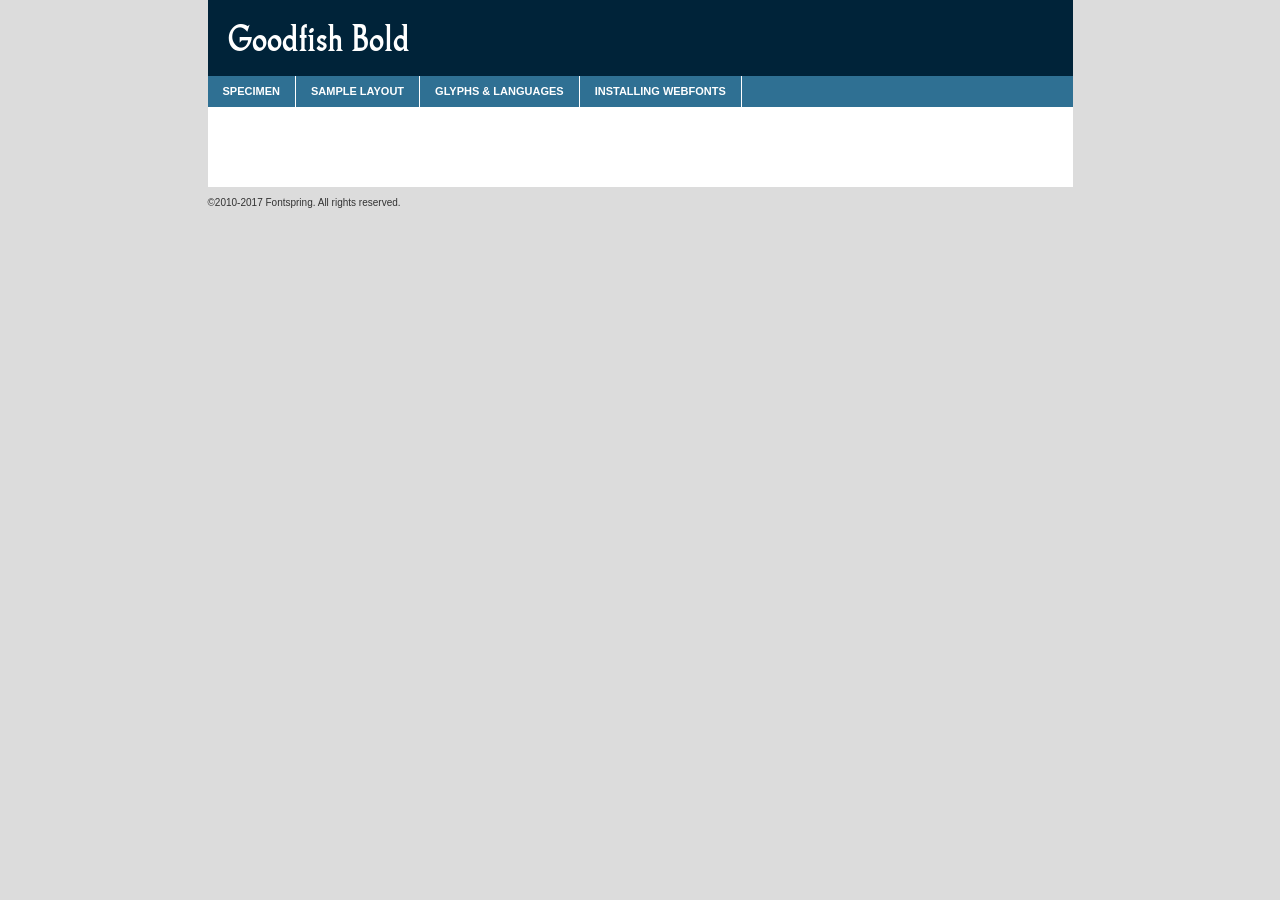
<file: GoodfishFont/goodfish_bold_macroman/goodfish_bd-demo.html>
<!DOCTYPE html PUBLIC "-//W3C//DTD XHTML 1.0 Transitional//EN"
	"http://www.w3.org/TR/xhtml1/DTD/xhtml1-transitional.dtd">

<html xmlns="http://www.w3.org/1999/xhtml" xml:lang="en" lang="en">
<head>
	<meta http-equiv="Content-Type" content="text/html; charset=utf-8" />
	<script src="http://ajax.googleapis.com/ajax/libs/jquery/1.7.2/jquery.min.js" type="text/javascript" charset="utf-8"></script>
	<script type="text/javascript">
	(function($){$.fn.easyTabs=function(option){var param=jQuery.extend({fadeSpeed:"fast",defaultContent:1,activeClass:'active'},option);$(this).each(function(){var thisId="#"+this.id;if(param.defaultContent==''){param.defaultContent=1;}
	if(typeof param.defaultContent=="number")
	{var defaultTab=$(thisId+" .tabs li:eq("+(param.defaultContent-1)+") a").attr('href').substr(1);}else{var defaultTab=param.defaultContent;}
	$(thisId+" .tabs li a").each(function(){var tabToHide=$(this).attr('href').substr(1);$("#"+tabToHide).addClass('easytabs-tab-content');});hideAll();changeContent(defaultTab);function hideAll(){$(thisId+" .easytabs-tab-content").hide();}
	function changeContent(tabId){hideAll();$(thisId+" .tabs li").removeClass(param.activeClass);$(thisId+" .tabs li a[href=#"+tabId+"]").closest('li').addClass(param.activeClass);if(param.fadeSpeed!="none")
	{$(thisId+" #"+tabId).fadeIn(param.fadeSpeed);}else{$(thisId+" #"+tabId).show();}}
	$(thisId+" .tabs li").click(function(){var tabId=$(this).find('a').attr('href').substr(1);changeContent(tabId);return false;});});}})(jQuery);
	</script>
	<link rel="stylesheet" href="specimen_files/specimen_stylesheet.css" type="text/css" charset="utf-8" />
	<link rel="stylesheet" href="stylesheet.css" type="text/css" charset="utf-8" />

	<style type="text/css">
					body{
				font-family: 'goodfish_bd';
							}
		</style>

	<title>Goodfish Bold Specimen</title>
	
	
	<script type="text/javascript" charset="utf-8">
		$(document).ready(function() {
			$('#container').easyTabs({defaultContent:1});
		});
	</script>
</head>

<body>
<div id="container">
	<div id="header">
		Goodfish Bold	</div>
	<ul class="tabs">
		<li><a href="#specimen">Specimen</a></li>
		<li><a href="#layout">Sample Layout</a></li>
				<li><a href="#glyphs">Glyphs &amp; Languages</a></li>
		<li><a href="#installing">Installing Webfonts</a></li>
		
	</ul>
	
	<div id="main_content">

		
			<div id="specimen">
		
				<div class="section">
					<div class="grid12 firstcol">
						<div class="huge">AaBb</div>
					</div>
				</div>
		
				<div class="section">
					<div class="glyph_range">A&#x200B;B&#x200b;C&#x200b;D&#x200b;E&#x200b;F&#x200b;G&#x200b;H&#x200b;I&#x200b;J&#x200b;K&#x200b;L&#x200b;M&#x200b;N&#x200b;O&#x200b;P&#x200b;Q&#x200b;R&#x200b;S&#x200b;T&#x200b;U&#x200b;V&#x200b;W&#x200b;X&#x200b;Y&#x200b;Z&#x200b;a&#x200b;b&#x200b;c&#x200b;d&#x200b;e&#x200b;f&#x200b;g&#x200b;h&#x200b;i&#x200b;j&#x200b;k&#x200b;l&#x200b;m&#x200b;n&#x200b;o&#x200b;p&#x200b;q&#x200b;r&#x200b;s&#x200b;t&#x200b;u&#x200b;v&#x200b;w&#x200b;x&#x200b;y&#x200b;z&#x200b;1&#x200b;2&#x200b;3&#x200b;4&#x200b;5&#x200b;6&#x200b;7&#x200b;8&#x200b;9&#x200b;0&#x200b;&amp;&#x200b;.&#x200b;,&#x200b;?&#x200b;!&#x200b;&#64;&#x200b;(&#x200b;)&#x200b;#&#x200b;$&#x200b;%&#x200b;*&#x200b;+&#x200b;-&#x200b;=&#x200b;:&#x200b;;</div>
				</div>
				<div class="section">
					<div class="grid12 firstcol">
						<table class="sample_table">
							<tr><td>10</td><td class="size10">abcdefghijklmnopqrstuvwxyzABCDEFGHIJKLMNOPQRSTUVWXYZ0123456789abcdefghijklmnopqrstuvwxyzABCDEFGHIJKLMNOPQRSTUVWXYZ0123456789abcdefghijklmnopqrstuvwxyzABCDEFGHIJKLMNOPQRSTUVWXYZ</td></tr>
							<tr><td>11</td><td class="size11">abcdefghijklmnopqrstuvwxyzABCDEFGHIJKLMNOPQRSTUVWXYZ0123456789abcdefghijklmnopqrstuvwxyzABCDEFGHIJKLMNOPQRSTUVWXYZ0123456789abcdefghijklmnopqrstuvwxyzABCDEFGHIJKLMNOPQRSTUVWXYZ</td></tr>
							<tr><td>12</td><td class="size12">abcdefghijklmnopqrstuvwxyzABCDEFGHIJKLMNOPQRSTUVWXYZ0123456789abcdefghijklmnopqrstuvwxyzABCDEFGHIJKLMNOPQRSTUVWXYZ0123456789abcdefghijklmnopqrstuvwxyzABCDEFGHIJKLMNOPQRSTUVWXYZ</td></tr>
							<tr><td>13</td><td class="size13">abcdefghijklmnopqrstuvwxyzABCDEFGHIJKLMNOPQRSTUVWXYZ0123456789abcdefghijklmnopqrstuvwxyzABCDEFGHIJKLMNOPQRSTUVWXYZ0123456789abcdefghijklmnopqrstuvwxyzABCDEFGHIJKLMNOPQRSTUVWXYZ</td></tr>
							<tr><td>14</td><td class="size14">abcdefghijklmnopqrstuvwxyzABCDEFGHIJKLMNOPQRSTUVWXYZ0123456789abcdefghijklmnopqrstuvwxyzABCDEFGHIJKLMNOPQRSTUVWXYZ0123456789abcdefghijklmnopqrstuvwxyzABCDEFGHIJKLMNOPQRSTUVWXYZ</td></tr>
							<tr><td>16</td><td class="size16">abcdefghijklmnopqrstuvwxyzABCDEFGHIJKLMNOPQRSTUVWXYZ0123456789abcdefghijklmnopqrstuvwxyzABCDEFGHIJKLMNOPQRSTUVWXYZ</td></tr>
							<tr><td>18</td><td class="size18">abcdefghijklmnopqrstuvwxyzABCDEFGHIJKLMNOPQRSTUVWXYZ0123456789abcdefghijklmnopqrstuvwxyzABCDEFGHIJKLMNOPQRSTUVWXYZ</td></tr>
							<tr><td>20</td><td class="size20">abcdefghijklmnopqrstuvwxyzABCDEFGHIJKLMNOPQRSTUVWXYZ0123456789abcdefghijklmnopqrstuvwxyzABCDEFGHIJKLMNOPQRSTUVWXYZ</td></tr>
							<tr><td>24</td><td class="size24">abcdefghijklmnopqrstuvwxyzABCDEFGHIJKLMNOPQRSTUVWXYZ0123456789abcdefghijklmnopqrstuvwxyzABCDEFGHIJKLMNOPQRSTUVWXYZ</td></tr>
							<tr><td>30</td><td class="size30">abcdefghijklmnopqrstuvwxyzABCDEFGHIJKLMNOPQRSTUVWXYZ0123456789abcdefghijklmnopqrstuvwxyzABCDEFGHIJKLMNOPQRSTUVWXYZ</td></tr>
							<tr><td>36</td><td class="size36">abcdefghijklmnopqrstuvwxyzABCDEFGHIJKLMNOPQRSTUVWXYZ0123456789abcdefghijklmnopqrstuvwxyzABCDEFGHIJKLMNOPQRSTUVWXYZ</td></tr>
							<tr><td>48</td><td class="size48">abcdefghijklmnopqrstuvwxyzABCDEFGHIJKLMNOPQRSTUVWXYZ0123456789abcdefghijklmnopqrstuvwxyzABCDEFGHIJKLMNOPQRSTUVWXYZ</td></tr>
							<tr><td>60</td><td class="size60">abcdefghijklmnopqrstuvwxyzABCDEFGHIJKLMNOPQRSTUVWXYZ0123456789abcdefghijklmnopqrstuvwxyzABCDEFGHIJKLMNOPQRSTUVWXYZ</td></tr>
							<tr><td>72</td><td class="size72">abcdefghijklmnopqrstuvwxyzABCDEFGHIJKLMNOPQRSTUVWXYZ0123456789abcdefghijklmnopqrstuvwxyzABCDEFGHIJKLMNOPQRSTUVWXYZ</td></tr>
							<tr><td>90</td><td class="size90">abcdefghijklmnopqrstuvwxyzABCDEFGHIJKLMNOPQRSTUVWXYZ0123456789abcdefghijklmnopqrstuvwxyzABCDEFGHIJKLMNOPQRSTUVWXYZ</td></tr>
						</table>
				
					</div>
			
				</div>
		
		
		
								<div class="section" id="bodycomparison">


										<div id="xheight">
				<div class="fontbody">&#x25FC;&#x25FC;&#x25FC;&#x25FC;&#x25FC;&#x25FC;&#x25FC;&#x25FC;&#x25FC;&#x25FC;&#x25FC;&#x25FC;&#x25FC;&#x25FC;&#x25FC;&#x25FC;&#x25FC;&#x25FC;&#x25FC;&#x25FC;&#x25FC;&#x25FC;&#x25FC;&#x25FC;&#x25FC;&#x25FC;&#x25FC;&#x25FC;&#x25FC;&#x25FC;&#x25FC;&#x25FC;&#x25FC;&#x25FC;&#x25FC;&#x25FC;&#x25FC;&#x25FC;&#x25FC;&#x25FC;&#x25FC;&#x25FC;&#x25FC;&#x25FC;&#x25FC;&#x25FC;&#x25FC;&#x25FC;&#x25FC;&#x25FC;&#x25FC;&#x25FC;&#x25FC;&#x25FC;&#x25FC;&#x25FC;&#x25FC;&#x25FC;&#x25FC;&#x25FC;&#x25FC;&#x25FC;&#x25FC;&#x25FC;&#x25FC;&#x25FC;&#x25FC;&#x25FC;&#x25FC;&#x25FC;&#x25FC;&#x25FC;&#x25FC;&#x25FC;&#x25FC;&#x25FC;&#x25FC;&#x25FC;&#x25FC;&#x25FC;&#x25FC;&#x25FC;&#x25FC;&#x25FC;&#x25FC;&#x25FC;&#x25FC;&#x25FC;&#x25FC;&#x25FC;&#x25FC;&#x25FC;&#x25FC;&#x25FC;&#x25FC;&#x25FC;&#x25FC;&#x25FC;&#x25FC;body</div><div class="arialbody">body</div><div class="verdanabody">body</div><div class="georgiabody">body</div></div>
										<div class="fontbody" style="z-index:1">
											body<span>Goodfish Bold</span>
										</div>
										<div class="arialbody" style="z-index:1">
											body<span>Arial</span>
										</div>
										<div class="verdanabody" style="z-index:1">
											body<span>Verdana</span>
										</div>
										<div class="georgiabody" style="z-index:1">
											body<span>Georgia</span>
										</div>



								</div>
		
		
				<div class="section psample psample_row1" id="">
					
					<div class="grid2 firstcol">
						<p class="size10"><span>10.</span>Aenean lacinia bibendum nulla sed consectetur. Fusce dapibus, tellus ac cursus commodo, tortor mauris condimentum nibh, ut fermentum massa justo sit amet risus. Nullam id dolor id nibh ultricies vehicula ut id elit. Cum sociis natoque penatibus et magnis dis parturient montes, nascetur ridiculus mus. Nulla vitae elit libero, a pharetra augue.</p>
			
					</div>
					<div class="grid3">
						<p class="size11"><span>11.</span>Aenean lacinia bibendum nulla sed consectetur. Fusce dapibus, tellus ac cursus commodo, tortor mauris condimentum nibh, ut fermentum massa justo sit amet risus. Nullam id dolor id nibh ultricies vehicula ut id elit. Cum sociis natoque penatibus et magnis dis parturient montes, nascetur ridiculus mus. Nulla vitae elit libero, a pharetra augue.</p>
			
					</div>
					<div class="grid3">
						<p class="size12"><span>12.</span>Aenean lacinia bibendum nulla sed consectetur. Fusce dapibus, tellus ac cursus commodo, tortor mauris condimentum nibh, ut fermentum massa justo sit amet risus. Nullam id dolor id nibh ultricies vehicula ut id elit. Cum sociis natoque penatibus et magnis dis parturient montes, nascetur ridiculus mus. Nulla vitae elit libero, a pharetra augue.</p>
			
					</div>
					<div class="grid4">
						<p class="size13"><span>13.</span>Aenean lacinia bibendum nulla sed consectetur. Fusce dapibus, tellus ac cursus commodo, tortor mauris condimentum nibh, ut fermentum massa justo sit amet risus. Nullam id dolor id nibh ultricies vehicula ut id elit. Cum sociis natoque penatibus et magnis dis parturient montes, nascetur ridiculus mus. Nulla vitae elit libero, a pharetra augue.</p>
			
					</div>
					<div class="white_blend"></div>
					
				</div>
				<div class="section psample psample_row2" id="">
					<div class="grid3 firstcol">
						<p class="size14"><span>14.</span>Aenean lacinia bibendum nulla sed consectetur. Fusce dapibus, tellus ac cursus commodo, tortor mauris condimentum nibh, ut fermentum massa justo sit amet risus. Nullam id dolor id nibh ultricies vehicula ut id elit. Cum sociis natoque penatibus et magnis dis parturient montes, nascetur ridiculus mus. Nulla vitae elit libero, a pharetra augue.</p>
			
					</div>
					<div class="grid4">
						<p class="size16"><span>16.</span>Aenean lacinia bibendum nulla sed consectetur. Fusce dapibus, tellus ac cursus commodo, tortor mauris condimentum nibh, ut fermentum massa justo sit amet risus. Nullam id dolor id nibh ultricies vehicula ut id elit. Cum sociis natoque penatibus et magnis dis parturient montes, nascetur ridiculus mus. Nulla vitae elit libero, a pharetra augue.</p>
			
					</div>
					<div class="grid5">
						<p class="size18"><span>18.</span>Aenean lacinia bibendum nulla sed consectetur. Fusce dapibus, tellus ac cursus commodo, tortor mauris condimentum nibh, ut fermentum massa justo sit amet risus. Nullam id dolor id nibh ultricies vehicula ut id elit. Cum sociis natoque penatibus et magnis dis parturient montes, nascetur ridiculus mus. Nulla vitae elit libero, a pharetra augue.</p>
			
					</div>

					<div class="white_blend"></div>

				</div>
				
				<div class="section psample psample_row3" id="">
					<div class="grid5 firstcol">
						<p class="size20"><span>20.</span>Aenean lacinia bibendum nulla sed consectetur. Fusce dapibus, tellus ac cursus commodo, tortor mauris condimentum nibh, ut fermentum massa justo sit amet risus. Nullam id dolor id nibh ultricies vehicula ut id elit. Cum sociis natoque penatibus et magnis dis parturient montes, nascetur ridiculus mus. Nulla vitae elit libero, a pharetra augue.</p>
					</div>
					<div class="grid7">
						<p class="size24"><span>24.</span>Aenean lacinia bibendum nulla sed consectetur. Fusce dapibus, tellus ac cursus commodo, tortor mauris condimentum nibh, ut fermentum massa justo sit amet risus. Nullam id dolor id nibh ultricies vehicula ut id elit. Cum sociis natoque penatibus et magnis dis parturient montes, nascetur ridiculus mus. Nulla vitae elit libero, a pharetra augue.</p>
					</div>
					
					<div class="white_blend"></div>
					
				</div>
				
				<div class="section psample psample_row4" id="">
					<div class="grid12 firstcol">
						<p class="size30"><span>30.</span>Aenean lacinia bibendum nulla sed consectetur. Fusce dapibus, tellus ac cursus commodo, tortor mauris condimentum nibh, ut fermentum massa justo sit amet risus. Nullam id dolor id nibh ultricies vehicula ut id elit. Cum sociis natoque penatibus et magnis dis parturient montes, nascetur ridiculus mus. Nulla vitae elit libero, a pharetra augue.</p>
					</div>
					<div class="white_blend"></div>
					
				</div>
				
				
				
				<div class="section psample psample_row1 fullreverse">
					<div class="grid2 firstcol">
						<p class="size10"><span>10.</span>Aenean lacinia bibendum nulla sed consectetur. Fusce dapibus, tellus ac cursus commodo, tortor mauris condimentum nibh, ut fermentum massa justo sit amet risus. Nullam id dolor id nibh ultricies vehicula ut id elit. Cum sociis natoque penatibus et magnis dis parturient montes, nascetur ridiculus mus. Nulla vitae elit libero, a pharetra augue.</p>
			
					</div>
					<div class="grid3">
						<p class="size11"><span>11.</span>Aenean lacinia bibendum nulla sed consectetur. Fusce dapibus, tellus ac cursus commodo, tortor mauris condimentum nibh, ut fermentum massa justo sit amet risus. Nullam id dolor id nibh ultricies vehicula ut id elit. Cum sociis natoque penatibus et magnis dis parturient montes, nascetur ridiculus mus. Nulla vitae elit libero, a pharetra augue.</p>
			
					</div>
					<div class="grid3">
						<p class="size12"><span>12.</span>Aenean lacinia bibendum nulla sed consectetur. Fusce dapibus, tellus ac cursus commodo, tortor mauris condimentum nibh, ut fermentum massa justo sit amet risus. Nullam id dolor id nibh ultricies vehicula ut id elit. Cum sociis natoque penatibus et magnis dis parturient montes, nascetur ridiculus mus. Nulla vitae elit libero, a pharetra augue.</p>
			
					</div>
					<div class="grid4">
						<p class="size13"><span>13.</span>Aenean lacinia bibendum nulla sed consectetur. Fusce dapibus, tellus ac cursus commodo, tortor mauris condimentum nibh, ut fermentum massa justo sit amet risus. Nullam id dolor id nibh ultricies vehicula ut id elit. Cum sociis natoque penatibus et magnis dis parturient montes, nascetur ridiculus mus. Nulla vitae elit libero, a pharetra augue.</p>
			
					</div>
					<div class="black_blend"></div>
					
				</div>
				
				<div class="section psample psample_row2 fullreverse">
					<div class="grid3 firstcol">
						<p class="size14"><span>14.</span>Aenean lacinia bibendum nulla sed consectetur. Fusce dapibus, tellus ac cursus commodo, tortor mauris condimentum nibh, ut fermentum massa justo sit amet risus. Nullam id dolor id nibh ultricies vehicula ut id elit. Cum sociis natoque penatibus et magnis dis parturient montes, nascetur ridiculus mus. Nulla vitae elit libero, a pharetra augue.</p>
			
					</div>
					<div class="grid4">
						<p class="size16"><span>16.</span>Aenean lacinia bibendum nulla sed consectetur. Fusce dapibus, tellus ac cursus commodo, tortor mauris condimentum nibh, ut fermentum massa justo sit amet risus. Nullam id dolor id nibh ultricies vehicula ut id elit. Cum sociis natoque penatibus et magnis dis parturient montes, nascetur ridiculus mus. Nulla vitae elit libero, a pharetra augue.</p>
			
					</div>
					<div class="grid5">
						<p class="size18"><span>18.</span>Aenean lacinia bibendum nulla sed consectetur. Fusce dapibus, tellus ac cursus commodo, tortor mauris condimentum nibh, ut fermentum massa justo sit amet risus. Nullam id dolor id nibh ultricies vehicula ut id elit. Cum sociis natoque penatibus et magnis dis parturient montes, nascetur ridiculus mus. Nulla vitae elit libero, a pharetra augue.</p>
			
					</div>
					<div class="black_blend"></div>

				</div>
				
				<div class="section psample fullreverse psample_row3" id="">
					<div class="grid5 firstcol">
						<p class="size20"><span>20.</span>Aenean lacinia bibendum nulla sed consectetur. Fusce dapibus, tellus ac cursus commodo, tortor mauris condimentum nibh, ut fermentum massa justo sit amet risus. Nullam id dolor id nibh ultricies vehicula ut id elit. Cum sociis natoque penatibus et magnis dis parturient montes, nascetur ridiculus mus. Nulla vitae elit libero, a pharetra augue.</p>
					</div>
					<div class="grid7">
						<p class="size24"><span>24.</span>Aenean lacinia bibendum nulla sed consectetur. Fusce dapibus, tellus ac cursus commodo, tortor mauris condimentum nibh, ut fermentum massa justo sit amet risus. Nullam id dolor id nibh ultricies vehicula ut id elit. Cum sociis natoque penatibus et magnis dis parturient montes, nascetur ridiculus mus. Nulla vitae elit libero, a pharetra augue.</p>
					</div>
					
					<div class="black_blend"></div>
					
				</div>
				
				<div class="section psample fullreverse psample_row4" id="" style="border-bottom: 20px #000 solid;">
					<div class="grid12 firstcol">
						<p class="size30"><span>30.</span>Aenean lacinia bibendum nulla sed consectetur. Fusce dapibus, tellus ac cursus commodo, tortor mauris condimentum nibh, ut fermentum massa justo sit amet risus. Nullam id dolor id nibh ultricies vehicula ut id elit. Cum sociis natoque penatibus et magnis dis parturient montes, nascetur ridiculus mus. Nulla vitae elit libero, a pharetra augue.</p>
					</div>
					<div class="black_blend"></div>
					
				</div>
				
				
				
				
			</div>
			
			<div id="layout">
				
				<div class="section">
					
					<div class="grid12 firstcol">
						<h1>Lorem Ipsum Dolor</h1>
						<h2>Etiam porta sem malesuada magna mollis euismod</h2>
						
						<p class="byline">By <a href="#link">Aenean Lacinia</a></p>
					</div>
				</div>
				<div class="section">
					<div class="grid8 firstcol">
						<p class="large">Donec sed odio dui. Morbi leo risus, porta ac consectetur ac, vestibulum at eros. Fusce dapibus, tellus ac cursus commodo, tortor mauris condimentum nibh, ut fermentum massa justo sit amet risus. </p>

						
						<h3>Pellentesque ornare sem</h3>

						<p>Maecenas sed diam eget risus varius blandit sit amet non magna. Maecenas faucibus mollis interdum. Donec ullamcorper nulla non metus auctor fringilla. Nullam id dolor id nibh ultricies vehicula ut id elit. Nullam id dolor id nibh ultricies vehicula ut id elit. </p>

						<p>Aenean eu leo quam. Pellentesque ornare sem lacinia quam venenatis vestibulum. Lorem ipsum dolor sit amet, consectetur adipiscing elit. Cum sociis natoque penatibus et magnis dis parturient montes, nascetur ridiculus mus. </p>

						<p>Nulla vitae elit libero, a pharetra augue. Praesent commodo cursus magna, vel scelerisque nisl consectetur et. Aenean lacinia bibendum nulla sed consectetur. </p>

						<p>Nullam quis risus eget urna mollis ornare vel eu leo. Nullam quis risus eget urna mollis ornare vel eu leo. Maecenas sed diam eget risus varius blandit sit amet non magna. Donec ullamcorper nulla non metus auctor fringilla. </p>

						<h3>Cras mattis consectetur</h3>

						<p>Aenean eu leo quam. Pellentesque ornare sem lacinia quam venenatis vestibulum. Aenean lacinia bibendum nulla sed consectetur. Integer posuere erat a ante venenatis dapibus posuere velit aliquet. Cras mattis consectetur purus sit amet fermentum. </p>

						<p>Nullam id dolor id nibh ultricies vehicula ut id elit. Nullam quis risus eget urna mollis ornare vel eu leo. Cras mattis consectetur purus sit amet fermentum.</p>
					</div>
					
					<div class="grid4 sidebar">
						
						<div class="box reverse">
							<p class="last">Nullam quis risus eget urna mollis ornare vel eu leo. Donec ullamcorper nulla non metus auctor fringilla. Cras mattis consectetur purus sit amet fermentum. Sed posuere consectetur est at lobortis. Lorem ipsum dolor sit amet, consectetur adipiscing elit. </p>
						</div>
						
						<p class="caption">Maecenas sed diam eget risus varius.</p>

						<p>Vestibulum id ligula porta felis euismod semper. Integer posuere erat a ante venenatis dapibus posuere velit aliquet. Vestibulum id ligula porta felis euismod semper. Sed posuere consectetur est at lobortis. Maecenas sed diam eget risus varius blandit sit amet non magna. Fusce dapibus, tellus ac cursus commodo, tortor mauris condimentum nibh, ut fermentum massa justo sit amet risus. </p>

					

						<p>Duis mollis, est non commodo luctus, nisi erat porttitor ligula, eget lacinia odio sem nec elit. Aenean lacinia bibendum nulla sed consectetur. Vivamus sagittis lacus vel augue laoreet rutrum faucibus dolor auctor. Aenean lacinia bibendum nulla sed consectetur. Nullam quis risus eget urna mollis ornare vel eu leo. </p>

						<p>Praesent commodo cursus magna, vel scelerisque nisl consectetur et. Donec ullamcorper nulla non metus auctor fringilla. Maecenas faucibus mollis interdum. Fusce dapibus, tellus ac cursus commodo, tortor mauris condimentum nibh, ut fermentum massa justo sit amet risus. </p>

					</div>
				</div>
				
			</div>


			



		<div id="glyphs">
			<div class="section">
				<div class="grid12 firstcol">
			
				<h1>Language Support</h1>
				<p>The subset of Goodfish Bold in this kit supports the following languages:<br />
			
					<em>This font does not fully support any language.</em>				</p>
				<h1>Glyph Chart</h1>
				<p>The subset of Goodfish Bold in this kit includes all the glyphs listed below. Unicode entities are included above each glyph to help you insert individual characters into your layout.</p>
				<div id="glyph_chart">
			
									</div>	
				</div>
		
		
			</div>
		</div>
		
		
		<div id="specs">
			
		</div>
	
		<div id="installing">
			<div class="section">
				<div class="grid7 firstcol">
					<h1>Installing Webfonts</h1>
					
					<p>Webfonts are supported by all major browser platforms but not all in the same way. There are currently four different font formats that must be included in order to target all browsers. This includes TTF, WOFF, EOT and SVG.</p>
					
					<h2>1. Upload your webfonts</h2>
					<p>You must upload your webfont kit to your website. They should be in or near the same directory as your CSS files.</p>
					
					<h2>2. Include the webfont stylesheet</h2>
					<p>A special CSS @font-face declaration helps the various browsers select the appropriate font it needs without causing you a bunch of headaches. Learn more about this syntax by reading the <a href="https://www.fontspring.com/blog/further-hardening-of-the-bulletproof-syntax">Fontspring blog post</a> about it. The code for it is as follows:</p>


<code>
@font-face{ 
	font-family: 'MyWebFont';
	src: url('WebFont.eot');
	src: url('WebFont.eot?#iefix') format('embedded-opentype'),
	     url('WebFont.woff') format('woff'),
	     url('WebFont.ttf') format('truetype'),
	     url('WebFont.svg#webfont') format('svg');
}
</code>

	<p>We've already gone ahead and generated the code for you. All you have to do is link to the stylesheet in your HTML, like this:</p>
	<code>&lt;link rel=&quot;stylesheet&quot; href=&quot;stylesheet.css&quot; type=&quot;text/css&quot; charset=&quot;utf-8&quot; /&gt;</code>

					<h2>3. Modify your own stylesheet</h2>
					<p>To take advantage of your new fonts, you must tell your stylesheet to use them. Look at the original @font-face declaration above and find the property called "font-family." The name linked there will be what you use to reference the font. Prepend that webfont name to the font stack in the "font-family" property, inside the selector you want to change. For example:</p>
<code>p { font-family: 'WebFont', Arial, sans-serif; }</code>

<h2>4. Test</h2>
<p>Getting webfonts to work cross-browser <em>can</em> be tricky. Use the information in the sidebar to help you if you find that fonts aren't loading in a particular browser.</p>
				</div>
				
				<div class="grid5 sidebar">
					<div class="box">
						<h2>Troubleshooting<br />Font-Face Problems</h2>
						<p>Having trouble getting your webfonts to load in your new website? Here are some tips to sort out what might be the problem.</p>

						<h3>Fonts not showing in any browser</h3>

						<p>This sounds like you need to work on the plumbing. You either did not upload the fonts to the correct directory, or you did not link the fonts properly in the CSS. If you've confirmed that all this is correct and you still have a problem, take a look at your .htaccess file and see if requests are getting intercepted.</p>

						<h3>Fonts not loading in iPhone or iPad</h3>

						<p>The most common problem here is that you are serving the fonts from an IIS server. IIS refuses to serve files that have unknown MIME types. If that is the case, you must set the MIME type for SVG to "image/svg+xml" in the server settings. Follow these instructions from Microsoft if you need help.</p>

						<h3>Fonts not loading in Firefox</h3>

						<p>The primary reason for this failure? You are still using a version Firefox older than 3.5. So upgrade already! If that isn't it, then you are very likely serving fonts from a different domain. Firefox requires that all font assets be served from the same domain. Lastly it is possible that you need to add WOFF to your list of MIME types (if you are serving via IIS.)</p>

						<h3>Fonts not loading in IE</h3>

						<p>Are you looking at Internet Explorer on an actual Windows machine or are you cheating by using a service like Adobe BrowserLab? Many of these screenshot services do not render @font-face for IE. Best to test it on a real machine.</p>

						<h3>Fonts not loading in IE9</h3>

						<p>IE9, like Firefox, requires that fonts be served from the same domain as the website. Make sure that is the case.</p>
					</div>
				</div>
			</div>
			
		</div>
	
	</div>
	<div id="footer">
		<p>&copy;2010-2017 Fontspring. All rights reserved.</p>
	</div>
</div>
</body>
</html>
</file>
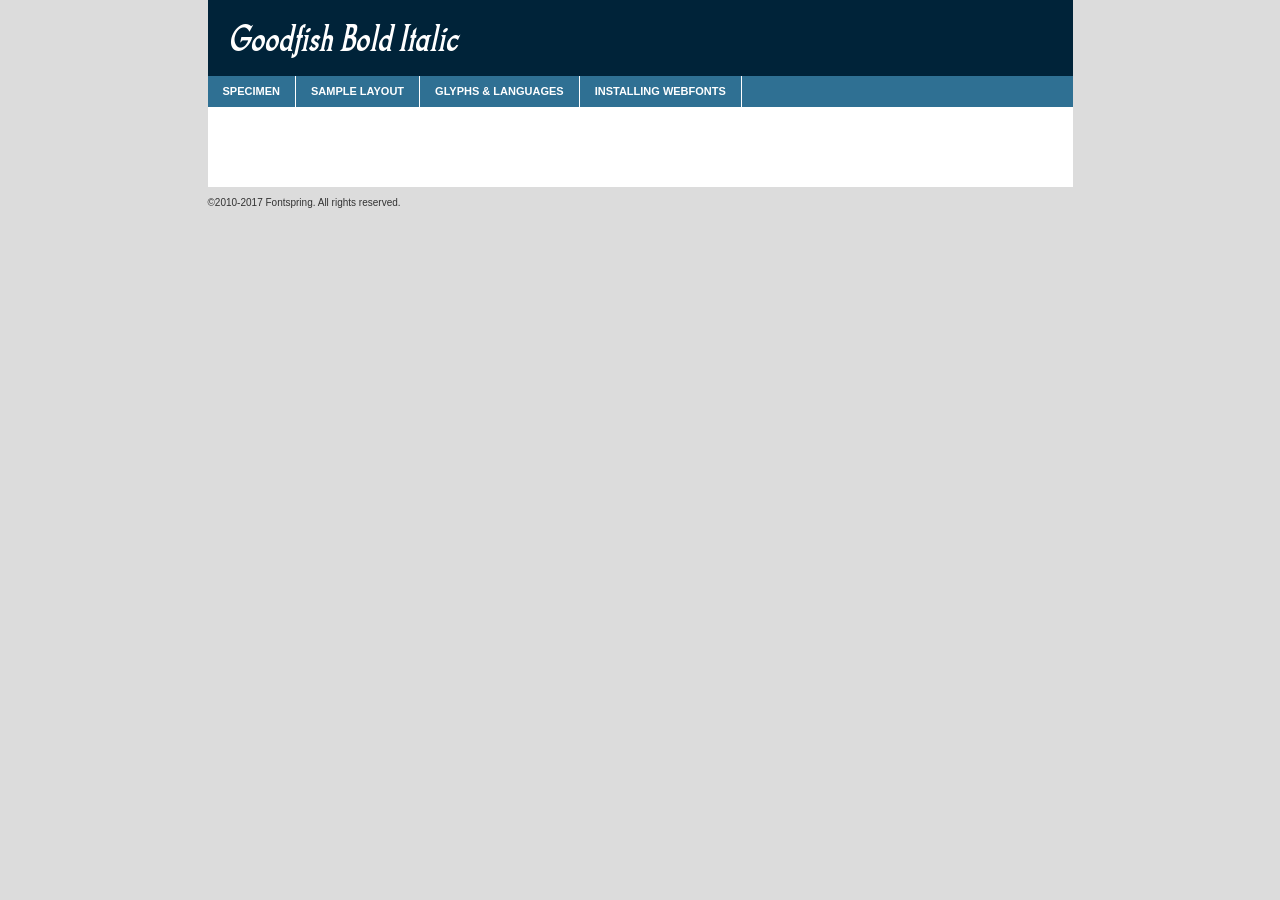
<file: GoodfishFont/goodfish_bolditalic_macroman/goodfish_bd_it-demo.html>
<!DOCTYPE html PUBLIC "-//W3C//DTD XHTML 1.0 Transitional//EN"
	"http://www.w3.org/TR/xhtml1/DTD/xhtml1-transitional.dtd">

<html xmlns="http://www.w3.org/1999/xhtml" xml:lang="en" lang="en">
<head>
	<meta http-equiv="Content-Type" content="text/html; charset=utf-8" />
	<script src="http://ajax.googleapis.com/ajax/libs/jquery/1.7.2/jquery.min.js" type="text/javascript" charset="utf-8"></script>
	<script type="text/javascript">
	(function($){$.fn.easyTabs=function(option){var param=jQuery.extend({fadeSpeed:"fast",defaultContent:1,activeClass:'active'},option);$(this).each(function(){var thisId="#"+this.id;if(param.defaultContent==''){param.defaultContent=1;}
	if(typeof param.defaultContent=="number")
	{var defaultTab=$(thisId+" .tabs li:eq("+(param.defaultContent-1)+") a").attr('href').substr(1);}else{var defaultTab=param.defaultContent;}
	$(thisId+" .tabs li a").each(function(){var tabToHide=$(this).attr('href').substr(1);$("#"+tabToHide).addClass('easytabs-tab-content');});hideAll();changeContent(defaultTab);function hideAll(){$(thisId+" .easytabs-tab-content").hide();}
	function changeContent(tabId){hideAll();$(thisId+" .tabs li").removeClass(param.activeClass);$(thisId+" .tabs li a[href=#"+tabId+"]").closest('li').addClass(param.activeClass);if(param.fadeSpeed!="none")
	{$(thisId+" #"+tabId).fadeIn(param.fadeSpeed);}else{$(thisId+" #"+tabId).show();}}
	$(thisId+" .tabs li").click(function(){var tabId=$(this).find('a').attr('href').substr(1);changeContent(tabId);return false;});});}})(jQuery);
	</script>
	<link rel="stylesheet" href="specimen_files/specimen_stylesheet.css" type="text/css" charset="utf-8" />
	<link rel="stylesheet" href="stylesheet.css" type="text/css" charset="utf-8" />

	<style type="text/css">
					body{
				font-family: 'goodfish_bd_it';
							}
		</style>

	<title>Goodfish Bold Italic Specimen</title>
	
	
	<script type="text/javascript" charset="utf-8">
		$(document).ready(function() {
			$('#container').easyTabs({defaultContent:1});
		});
	</script>
</head>

<body>
<div id="container">
	<div id="header">
		Goodfish Bold Italic	</div>
	<ul class="tabs">
		<li><a href="#specimen">Specimen</a></li>
		<li><a href="#layout">Sample Layout</a></li>
				<li><a href="#glyphs">Glyphs &amp; Languages</a></li>
		<li><a href="#installing">Installing Webfonts</a></li>
		
	</ul>
	
	<div id="main_content">

		
			<div id="specimen">
		
				<div class="section">
					<div class="grid12 firstcol">
						<div class="huge">AaBb</div>
					</div>
				</div>
		
				<div class="section">
					<div class="glyph_range">A&#x200B;B&#x200b;C&#x200b;D&#x200b;E&#x200b;F&#x200b;G&#x200b;H&#x200b;I&#x200b;J&#x200b;K&#x200b;L&#x200b;M&#x200b;N&#x200b;O&#x200b;P&#x200b;Q&#x200b;R&#x200b;S&#x200b;T&#x200b;U&#x200b;V&#x200b;W&#x200b;X&#x200b;Y&#x200b;Z&#x200b;a&#x200b;b&#x200b;c&#x200b;d&#x200b;e&#x200b;f&#x200b;g&#x200b;h&#x200b;i&#x200b;j&#x200b;k&#x200b;l&#x200b;m&#x200b;n&#x200b;o&#x200b;p&#x200b;q&#x200b;r&#x200b;s&#x200b;t&#x200b;u&#x200b;v&#x200b;w&#x200b;x&#x200b;y&#x200b;z&#x200b;1&#x200b;2&#x200b;3&#x200b;4&#x200b;5&#x200b;6&#x200b;7&#x200b;8&#x200b;9&#x200b;0&#x200b;&amp;&#x200b;.&#x200b;,&#x200b;?&#x200b;!&#x200b;&#64;&#x200b;(&#x200b;)&#x200b;#&#x200b;$&#x200b;%&#x200b;*&#x200b;+&#x200b;-&#x200b;=&#x200b;:&#x200b;;</div>
				</div>
				<div class="section">
					<div class="grid12 firstcol">
						<table class="sample_table">
							<tr><td>10</td><td class="size10">abcdefghijklmnopqrstuvwxyzABCDEFGHIJKLMNOPQRSTUVWXYZ0123456789abcdefghijklmnopqrstuvwxyzABCDEFGHIJKLMNOPQRSTUVWXYZ0123456789abcdefghijklmnopqrstuvwxyzABCDEFGHIJKLMNOPQRSTUVWXYZ</td></tr>
							<tr><td>11</td><td class="size11">abcdefghijklmnopqrstuvwxyzABCDEFGHIJKLMNOPQRSTUVWXYZ0123456789abcdefghijklmnopqrstuvwxyzABCDEFGHIJKLMNOPQRSTUVWXYZ0123456789abcdefghijklmnopqrstuvwxyzABCDEFGHIJKLMNOPQRSTUVWXYZ</td></tr>
							<tr><td>12</td><td class="size12">abcdefghijklmnopqrstuvwxyzABCDEFGHIJKLMNOPQRSTUVWXYZ0123456789abcdefghijklmnopqrstuvwxyzABCDEFGHIJKLMNOPQRSTUVWXYZ0123456789abcdefghijklmnopqrstuvwxyzABCDEFGHIJKLMNOPQRSTUVWXYZ</td></tr>
							<tr><td>13</td><td class="size13">abcdefghijklmnopqrstuvwxyzABCDEFGHIJKLMNOPQRSTUVWXYZ0123456789abcdefghijklmnopqrstuvwxyzABCDEFGHIJKLMNOPQRSTUVWXYZ0123456789abcdefghijklmnopqrstuvwxyzABCDEFGHIJKLMNOPQRSTUVWXYZ</td></tr>
							<tr><td>14</td><td class="size14">abcdefghijklmnopqrstuvwxyzABCDEFGHIJKLMNOPQRSTUVWXYZ0123456789abcdefghijklmnopqrstuvwxyzABCDEFGHIJKLMNOPQRSTUVWXYZ0123456789abcdefghijklmnopqrstuvwxyzABCDEFGHIJKLMNOPQRSTUVWXYZ</td></tr>
							<tr><td>16</td><td class="size16">abcdefghijklmnopqrstuvwxyzABCDEFGHIJKLMNOPQRSTUVWXYZ0123456789abcdefghijklmnopqrstuvwxyzABCDEFGHIJKLMNOPQRSTUVWXYZ</td></tr>
							<tr><td>18</td><td class="size18">abcdefghijklmnopqrstuvwxyzABCDEFGHIJKLMNOPQRSTUVWXYZ0123456789abcdefghijklmnopqrstuvwxyzABCDEFGHIJKLMNOPQRSTUVWXYZ</td></tr>
							<tr><td>20</td><td class="size20">abcdefghijklmnopqrstuvwxyzABCDEFGHIJKLMNOPQRSTUVWXYZ0123456789abcdefghijklmnopqrstuvwxyzABCDEFGHIJKLMNOPQRSTUVWXYZ</td></tr>
							<tr><td>24</td><td class="size24">abcdefghijklmnopqrstuvwxyzABCDEFGHIJKLMNOPQRSTUVWXYZ0123456789abcdefghijklmnopqrstuvwxyzABCDEFGHIJKLMNOPQRSTUVWXYZ</td></tr>
							<tr><td>30</td><td class="size30">abcdefghijklmnopqrstuvwxyzABCDEFGHIJKLMNOPQRSTUVWXYZ0123456789abcdefghijklmnopqrstuvwxyzABCDEFGHIJKLMNOPQRSTUVWXYZ</td></tr>
							<tr><td>36</td><td class="size36">abcdefghijklmnopqrstuvwxyzABCDEFGHIJKLMNOPQRSTUVWXYZ0123456789abcdefghijklmnopqrstuvwxyzABCDEFGHIJKLMNOPQRSTUVWXYZ</td></tr>
							<tr><td>48</td><td class="size48">abcdefghijklmnopqrstuvwxyzABCDEFGHIJKLMNOPQRSTUVWXYZ0123456789abcdefghijklmnopqrstuvwxyzABCDEFGHIJKLMNOPQRSTUVWXYZ</td></tr>
							<tr><td>60</td><td class="size60">abcdefghijklmnopqrstuvwxyzABCDEFGHIJKLMNOPQRSTUVWXYZ0123456789abcdefghijklmnopqrstuvwxyzABCDEFGHIJKLMNOPQRSTUVWXYZ</td></tr>
							<tr><td>72</td><td class="size72">abcdefghijklmnopqrstuvwxyzABCDEFGHIJKLMNOPQRSTUVWXYZ0123456789abcdefghijklmnopqrstuvwxyzABCDEFGHIJKLMNOPQRSTUVWXYZ</td></tr>
							<tr><td>90</td><td class="size90">abcdefghijklmnopqrstuvwxyzABCDEFGHIJKLMNOPQRSTUVWXYZ0123456789abcdefghijklmnopqrstuvwxyzABCDEFGHIJKLMNOPQRSTUVWXYZ</td></tr>
						</table>
				
					</div>
			
				</div>
		
		
		
								<div class="section" id="bodycomparison">


										<div id="xheight">
				<div class="fontbody">&#x25FC;&#x25FC;&#x25FC;&#x25FC;&#x25FC;&#x25FC;&#x25FC;&#x25FC;&#x25FC;&#x25FC;&#x25FC;&#x25FC;&#x25FC;&#x25FC;&#x25FC;&#x25FC;&#x25FC;&#x25FC;&#x25FC;&#x25FC;&#x25FC;&#x25FC;&#x25FC;&#x25FC;&#x25FC;&#x25FC;&#x25FC;&#x25FC;&#x25FC;&#x25FC;&#x25FC;&#x25FC;&#x25FC;&#x25FC;&#x25FC;&#x25FC;&#x25FC;&#x25FC;&#x25FC;&#x25FC;&#x25FC;&#x25FC;&#x25FC;&#x25FC;&#x25FC;&#x25FC;&#x25FC;&#x25FC;&#x25FC;&#x25FC;&#x25FC;&#x25FC;&#x25FC;&#x25FC;&#x25FC;&#x25FC;&#x25FC;&#x25FC;&#x25FC;&#x25FC;&#x25FC;&#x25FC;&#x25FC;&#x25FC;&#x25FC;&#x25FC;&#x25FC;&#x25FC;&#x25FC;&#x25FC;&#x25FC;&#x25FC;&#x25FC;&#x25FC;&#x25FC;&#x25FC;&#x25FC;&#x25FC;&#x25FC;&#x25FC;&#x25FC;&#x25FC;&#x25FC;&#x25FC;&#x25FC;&#x25FC;&#x25FC;&#x25FC;&#x25FC;&#x25FC;&#x25FC;&#x25FC;&#x25FC;&#x25FC;&#x25FC;&#x25FC;&#x25FC;&#x25FC;&#x25FC;body</div><div class="arialbody">body</div><div class="verdanabody">body</div><div class="georgiabody">body</div></div>
										<div class="fontbody" style="z-index:1">
											body<span>Goodfish Bold Italic</span>
										</div>
										<div class="arialbody" style="z-index:1">
											body<span>Arial</span>
										</div>
										<div class="verdanabody" style="z-index:1">
											body<span>Verdana</span>
										</div>
										<div class="georgiabody" style="z-index:1">
											body<span>Georgia</span>
										</div>



								</div>
		
		
				<div class="section psample psample_row1" id="">
					
					<div class="grid2 firstcol">
						<p class="size10"><span>10.</span>Aenean lacinia bibendum nulla sed consectetur. Fusce dapibus, tellus ac cursus commodo, tortor mauris condimentum nibh, ut fermentum massa justo sit amet risus. Nullam id dolor id nibh ultricies vehicula ut id elit. Cum sociis natoque penatibus et magnis dis parturient montes, nascetur ridiculus mus. Nulla vitae elit libero, a pharetra augue.</p>
			
					</div>
					<div class="grid3">
						<p class="size11"><span>11.</span>Aenean lacinia bibendum nulla sed consectetur. Fusce dapibus, tellus ac cursus commodo, tortor mauris condimentum nibh, ut fermentum massa justo sit amet risus. Nullam id dolor id nibh ultricies vehicula ut id elit. Cum sociis natoque penatibus et magnis dis parturient montes, nascetur ridiculus mus. Nulla vitae elit libero, a pharetra augue.</p>
			
					</div>
					<div class="grid3">
						<p class="size12"><span>12.</span>Aenean lacinia bibendum nulla sed consectetur. Fusce dapibus, tellus ac cursus commodo, tortor mauris condimentum nibh, ut fermentum massa justo sit amet risus. Nullam id dolor id nibh ultricies vehicula ut id elit. Cum sociis natoque penatibus et magnis dis parturient montes, nascetur ridiculus mus. Nulla vitae elit libero, a pharetra augue.</p>
			
					</div>
					<div class="grid4">
						<p class="size13"><span>13.</span>Aenean lacinia bibendum nulla sed consectetur. Fusce dapibus, tellus ac cursus commodo, tortor mauris condimentum nibh, ut fermentum massa justo sit amet risus. Nullam id dolor id nibh ultricies vehicula ut id elit. Cum sociis natoque penatibus et magnis dis parturient montes, nascetur ridiculus mus. Nulla vitae elit libero, a pharetra augue.</p>
			
					</div>
					<div class="white_blend"></div>
					
				</div>
				<div class="section psample psample_row2" id="">
					<div class="grid3 firstcol">
						<p class="size14"><span>14.</span>Aenean lacinia bibendum nulla sed consectetur. Fusce dapibus, tellus ac cursus commodo, tortor mauris condimentum nibh, ut fermentum massa justo sit amet risus. Nullam id dolor id nibh ultricies vehicula ut id elit. Cum sociis natoque penatibus et magnis dis parturient montes, nascetur ridiculus mus. Nulla vitae elit libero, a pharetra augue.</p>
			
					</div>
					<div class="grid4">
						<p class="size16"><span>16.</span>Aenean lacinia bibendum nulla sed consectetur. Fusce dapibus, tellus ac cursus commodo, tortor mauris condimentum nibh, ut fermentum massa justo sit amet risus. Nullam id dolor id nibh ultricies vehicula ut id elit. Cum sociis natoque penatibus et magnis dis parturient montes, nascetur ridiculus mus. Nulla vitae elit libero, a pharetra augue.</p>
			
					</div>
					<div class="grid5">
						<p class="size18"><span>18.</span>Aenean lacinia bibendum nulla sed consectetur. Fusce dapibus, tellus ac cursus commodo, tortor mauris condimentum nibh, ut fermentum massa justo sit amet risus. Nullam id dolor id nibh ultricies vehicula ut id elit. Cum sociis natoque penatibus et magnis dis parturient montes, nascetur ridiculus mus. Nulla vitae elit libero, a pharetra augue.</p>
			
					</div>

					<div class="white_blend"></div>

				</div>
				
				<div class="section psample psample_row3" id="">
					<div class="grid5 firstcol">
						<p class="size20"><span>20.</span>Aenean lacinia bibendum nulla sed consectetur. Fusce dapibus, tellus ac cursus commodo, tortor mauris condimentum nibh, ut fermentum massa justo sit amet risus. Nullam id dolor id nibh ultricies vehicula ut id elit. Cum sociis natoque penatibus et magnis dis parturient montes, nascetur ridiculus mus. Nulla vitae elit libero, a pharetra augue.</p>
					</div>
					<div class="grid7">
						<p class="size24"><span>24.</span>Aenean lacinia bibendum nulla sed consectetur. Fusce dapibus, tellus ac cursus commodo, tortor mauris condimentum nibh, ut fermentum massa justo sit amet risus. Nullam id dolor id nibh ultricies vehicula ut id elit. Cum sociis natoque penatibus et magnis dis parturient montes, nascetur ridiculus mus. Nulla vitae elit libero, a pharetra augue.</p>
					</div>
					
					<div class="white_blend"></div>
					
				</div>
				
				<div class="section psample psample_row4" id="">
					<div class="grid12 firstcol">
						<p class="size30"><span>30.</span>Aenean lacinia bibendum nulla sed consectetur. Fusce dapibus, tellus ac cursus commodo, tortor mauris condimentum nibh, ut fermentum massa justo sit amet risus. Nullam id dolor id nibh ultricies vehicula ut id elit. Cum sociis natoque penatibus et magnis dis parturient montes, nascetur ridiculus mus. Nulla vitae elit libero, a pharetra augue.</p>
					</div>
					<div class="white_blend"></div>
					
				</div>
				
				
				
				<div class="section psample psample_row1 fullreverse">
					<div class="grid2 firstcol">
						<p class="size10"><span>10.</span>Aenean lacinia bibendum nulla sed consectetur. Fusce dapibus, tellus ac cursus commodo, tortor mauris condimentum nibh, ut fermentum massa justo sit amet risus. Nullam id dolor id nibh ultricies vehicula ut id elit. Cum sociis natoque penatibus et magnis dis parturient montes, nascetur ridiculus mus. Nulla vitae elit libero, a pharetra augue.</p>
			
					</div>
					<div class="grid3">
						<p class="size11"><span>11.</span>Aenean lacinia bibendum nulla sed consectetur. Fusce dapibus, tellus ac cursus commodo, tortor mauris condimentum nibh, ut fermentum massa justo sit amet risus. Nullam id dolor id nibh ultricies vehicula ut id elit. Cum sociis natoque penatibus et magnis dis parturient montes, nascetur ridiculus mus. Nulla vitae elit libero, a pharetra augue.</p>
			
					</div>
					<div class="grid3">
						<p class="size12"><span>12.</span>Aenean lacinia bibendum nulla sed consectetur. Fusce dapibus, tellus ac cursus commodo, tortor mauris condimentum nibh, ut fermentum massa justo sit amet risus. Nullam id dolor id nibh ultricies vehicula ut id elit. Cum sociis natoque penatibus et magnis dis parturient montes, nascetur ridiculus mus. Nulla vitae elit libero, a pharetra augue.</p>
			
					</div>
					<div class="grid4">
						<p class="size13"><span>13.</span>Aenean lacinia bibendum nulla sed consectetur. Fusce dapibus, tellus ac cursus commodo, tortor mauris condimentum nibh, ut fermentum massa justo sit amet risus. Nullam id dolor id nibh ultricies vehicula ut id elit. Cum sociis natoque penatibus et magnis dis parturient montes, nascetur ridiculus mus. Nulla vitae elit libero, a pharetra augue.</p>
			
					</div>
					<div class="black_blend"></div>
					
				</div>
				
				<div class="section psample psample_row2 fullreverse">
					<div class="grid3 firstcol">
						<p class="size14"><span>14.</span>Aenean lacinia bibendum nulla sed consectetur. Fusce dapibus, tellus ac cursus commodo, tortor mauris condimentum nibh, ut fermentum massa justo sit amet risus. Nullam id dolor id nibh ultricies vehicula ut id elit. Cum sociis natoque penatibus et magnis dis parturient montes, nascetur ridiculus mus. Nulla vitae elit libero, a pharetra augue.</p>
			
					</div>
					<div class="grid4">
						<p class="size16"><span>16.</span>Aenean lacinia bibendum nulla sed consectetur. Fusce dapibus, tellus ac cursus commodo, tortor mauris condimentum nibh, ut fermentum massa justo sit amet risus. Nullam id dolor id nibh ultricies vehicula ut id elit. Cum sociis natoque penatibus et magnis dis parturient montes, nascetur ridiculus mus. Nulla vitae elit libero, a pharetra augue.</p>
			
					</div>
					<div class="grid5">
						<p class="size18"><span>18.</span>Aenean lacinia bibendum nulla sed consectetur. Fusce dapibus, tellus ac cursus commodo, tortor mauris condimentum nibh, ut fermentum massa justo sit amet risus. Nullam id dolor id nibh ultricies vehicula ut id elit. Cum sociis natoque penatibus et magnis dis parturient montes, nascetur ridiculus mus. Nulla vitae elit libero, a pharetra augue.</p>
			
					</div>
					<div class="black_blend"></div>

				</div>
				
				<div class="section psample fullreverse psample_row3" id="">
					<div class="grid5 firstcol">
						<p class="size20"><span>20.</span>Aenean lacinia bibendum nulla sed consectetur. Fusce dapibus, tellus ac cursus commodo, tortor mauris condimentum nibh, ut fermentum massa justo sit amet risus. Nullam id dolor id nibh ultricies vehicula ut id elit. Cum sociis natoque penatibus et magnis dis parturient montes, nascetur ridiculus mus. Nulla vitae elit libero, a pharetra augue.</p>
					</div>
					<div class="grid7">
						<p class="size24"><span>24.</span>Aenean lacinia bibendum nulla sed consectetur. Fusce dapibus, tellus ac cursus commodo, tortor mauris condimentum nibh, ut fermentum massa justo sit amet risus. Nullam id dolor id nibh ultricies vehicula ut id elit. Cum sociis natoque penatibus et magnis dis parturient montes, nascetur ridiculus mus. Nulla vitae elit libero, a pharetra augue.</p>
					</div>
					
					<div class="black_blend"></div>
					
				</div>
				
				<div class="section psample fullreverse psample_row4" id="" style="border-bottom: 20px #000 solid;">
					<div class="grid12 firstcol">
						<p class="size30"><span>30.</span>Aenean lacinia bibendum nulla sed consectetur. Fusce dapibus, tellus ac cursus commodo, tortor mauris condimentum nibh, ut fermentum massa justo sit amet risus. Nullam id dolor id nibh ultricies vehicula ut id elit. Cum sociis natoque penatibus et magnis dis parturient montes, nascetur ridiculus mus. Nulla vitae elit libero, a pharetra augue.</p>
					</div>
					<div class="black_blend"></div>
					
				</div>
				
				
				
				
			</div>
			
			<div id="layout">
				
				<div class="section">
					
					<div class="grid12 firstcol">
						<h1>Lorem Ipsum Dolor</h1>
						<h2>Etiam porta sem malesuada magna mollis euismod</h2>
						
						<p class="byline">By <a href="#link">Aenean Lacinia</a></p>
					</div>
				</div>
				<div class="section">
					<div class="grid8 firstcol">
						<p class="large">Donec sed odio dui. Morbi leo risus, porta ac consectetur ac, vestibulum at eros. Fusce dapibus, tellus ac cursus commodo, tortor mauris condimentum nibh, ut fermentum massa justo sit amet risus. </p>

						
						<h3>Pellentesque ornare sem</h3>

						<p>Maecenas sed diam eget risus varius blandit sit amet non magna. Maecenas faucibus mollis interdum. Donec ullamcorper nulla non metus auctor fringilla. Nullam id dolor id nibh ultricies vehicula ut id elit. Nullam id dolor id nibh ultricies vehicula ut id elit. </p>

						<p>Aenean eu leo quam. Pellentesque ornare sem lacinia quam venenatis vestibulum. Lorem ipsum dolor sit amet, consectetur adipiscing elit. Cum sociis natoque penatibus et magnis dis parturient montes, nascetur ridiculus mus. </p>

						<p>Nulla vitae elit libero, a pharetra augue. Praesent commodo cursus magna, vel scelerisque nisl consectetur et. Aenean lacinia bibendum nulla sed consectetur. </p>

						<p>Nullam quis risus eget urna mollis ornare vel eu leo. Nullam quis risus eget urna mollis ornare vel eu leo. Maecenas sed diam eget risus varius blandit sit amet non magna. Donec ullamcorper nulla non metus auctor fringilla. </p>

						<h3>Cras mattis consectetur</h3>

						<p>Aenean eu leo quam. Pellentesque ornare sem lacinia quam venenatis vestibulum. Aenean lacinia bibendum nulla sed consectetur. Integer posuere erat a ante venenatis dapibus posuere velit aliquet. Cras mattis consectetur purus sit amet fermentum. </p>

						<p>Nullam id dolor id nibh ultricies vehicula ut id elit. Nullam quis risus eget urna mollis ornare vel eu leo. Cras mattis consectetur purus sit amet fermentum.</p>
					</div>
					
					<div class="grid4 sidebar">
						
						<div class="box reverse">
							<p class="last">Nullam quis risus eget urna mollis ornare vel eu leo. Donec ullamcorper nulla non metus auctor fringilla. Cras mattis consectetur purus sit amet fermentum. Sed posuere consectetur est at lobortis. Lorem ipsum dolor sit amet, consectetur adipiscing elit. </p>
						</div>
						
						<p class="caption">Maecenas sed diam eget risus varius.</p>

						<p>Vestibulum id ligula porta felis euismod semper. Integer posuere erat a ante venenatis dapibus posuere velit aliquet. Vestibulum id ligula porta felis euismod semper. Sed posuere consectetur est at lobortis. Maecenas sed diam eget risus varius blandit sit amet non magna. Fusce dapibus, tellus ac cursus commodo, tortor mauris condimentum nibh, ut fermentum massa justo sit amet risus. </p>

					

						<p>Duis mollis, est non commodo luctus, nisi erat porttitor ligula, eget lacinia odio sem nec elit. Aenean lacinia bibendum nulla sed consectetur. Vivamus sagittis lacus vel augue laoreet rutrum faucibus dolor auctor. Aenean lacinia bibendum nulla sed consectetur. Nullam quis risus eget urna mollis ornare vel eu leo. </p>

						<p>Praesent commodo cursus magna, vel scelerisque nisl consectetur et. Donec ullamcorper nulla non metus auctor fringilla. Maecenas faucibus mollis interdum. Fusce dapibus, tellus ac cursus commodo, tortor mauris condimentum nibh, ut fermentum massa justo sit amet risus. </p>

					</div>
				</div>
				
			</div>


			



		<div id="glyphs">
			<div class="section">
				<div class="grid12 firstcol">
			
				<h1>Language Support</h1>
				<p>The subset of Goodfish Bold Italic in this kit supports the following languages:<br />
			
					<em>This font does not fully support any language.</em>				</p>
				<h1>Glyph Chart</h1>
				<p>The subset of Goodfish Bold Italic in this kit includes all the glyphs listed below. Unicode entities are included above each glyph to help you insert individual characters into your layout.</p>
				<div id="glyph_chart">
			
									</div>	
				</div>
		
		
			</div>
		</div>
		
		
		<div id="specs">
			
		</div>
	
		<div id="installing">
			<div class="section">
				<div class="grid7 firstcol">
					<h1>Installing Webfonts</h1>
					
					<p>Webfonts are supported by all major browser platforms but not all in the same way. There are currently four different font formats that must be included in order to target all browsers. This includes TTF, WOFF, EOT and SVG.</p>
					
					<h2>1. Upload your webfonts</h2>
					<p>You must upload your webfont kit to your website. They should be in or near the same directory as your CSS files.</p>
					
					<h2>2. Include the webfont stylesheet</h2>
					<p>A special CSS @font-face declaration helps the various browsers select the appropriate font it needs without causing you a bunch of headaches. Learn more about this syntax by reading the <a href="https://www.fontspring.com/blog/further-hardening-of-the-bulletproof-syntax">Fontspring blog post</a> about it. The code for it is as follows:</p>


<code>
@font-face{ 
	font-family: 'MyWebFont';
	src: url('WebFont.eot');
	src: url('WebFont.eot?#iefix') format('embedded-opentype'),
	     url('WebFont.woff') format('woff'),
	     url('WebFont.ttf') format('truetype'),
	     url('WebFont.svg#webfont') format('svg');
}
</code>

	<p>We've already gone ahead and generated the code for you. All you have to do is link to the stylesheet in your HTML, like this:</p>
	<code>&lt;link rel=&quot;stylesheet&quot; href=&quot;stylesheet.css&quot; type=&quot;text/css&quot; charset=&quot;utf-8&quot; /&gt;</code>

					<h2>3. Modify your own stylesheet</h2>
					<p>To take advantage of your new fonts, you must tell your stylesheet to use them. Look at the original @font-face declaration above and find the property called "font-family." The name linked there will be what you use to reference the font. Prepend that webfont name to the font stack in the "font-family" property, inside the selector you want to change. For example:</p>
<code>p { font-family: 'WebFont', Arial, sans-serif; }</code>

<h2>4. Test</h2>
<p>Getting webfonts to work cross-browser <em>can</em> be tricky. Use the information in the sidebar to help you if you find that fonts aren't loading in a particular browser.</p>
				</div>
				
				<div class="grid5 sidebar">
					<div class="box">
						<h2>Troubleshooting<br />Font-Face Problems</h2>
						<p>Having trouble getting your webfonts to load in your new website? Here are some tips to sort out what might be the problem.</p>

						<h3>Fonts not showing in any browser</h3>

						<p>This sounds like you need to work on the plumbing. You either did not upload the fonts to the correct directory, or you did not link the fonts properly in the CSS. If you've confirmed that all this is correct and you still have a problem, take a look at your .htaccess file and see if requests are getting intercepted.</p>

						<h3>Fonts not loading in iPhone or iPad</h3>

						<p>The most common problem here is that you are serving the fonts from an IIS server. IIS refuses to serve files that have unknown MIME types. If that is the case, you must set the MIME type for SVG to "image/svg+xml" in the server settings. Follow these instructions from Microsoft if you need help.</p>

						<h3>Fonts not loading in Firefox</h3>

						<p>The primary reason for this failure? You are still using a version Firefox older than 3.5. So upgrade already! If that isn't it, then you are very likely serving fonts from a different domain. Firefox requires that all font assets be served from the same domain. Lastly it is possible that you need to add WOFF to your list of MIME types (if you are serving via IIS.)</p>

						<h3>Fonts not loading in IE</h3>

						<p>Are you looking at Internet Explorer on an actual Windows machine or are you cheating by using a service like Adobe BrowserLab? Many of these screenshot services do not render @font-face for IE. Best to test it on a real machine.</p>

						<h3>Fonts not loading in IE9</h3>

						<p>IE9, like Firefox, requires that fonts be served from the same domain as the website. Make sure that is the case.</p>
					</div>
				</div>
			</div>
			
		</div>
	
	</div>
	<div id="footer">
		<p>&copy;2010-2017 Fontspring. All rights reserved.</p>
	</div>
</div>
</body>
</html>
</file>
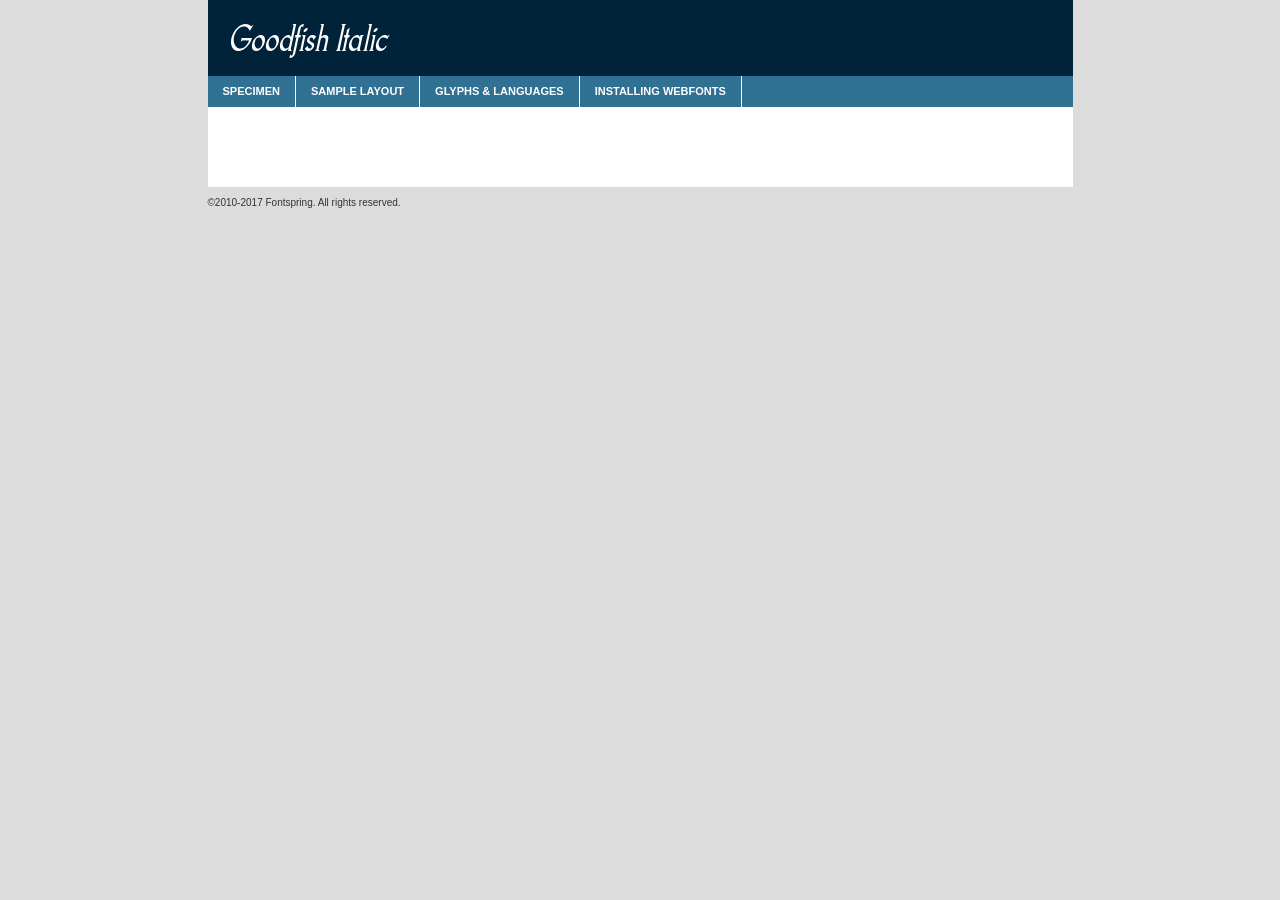
<file: GoodfishFont/goodfish_italic_macroman/goodfish_rg_it-demo.html>
<!DOCTYPE html PUBLIC "-//W3C//DTD XHTML 1.0 Transitional//EN"
	"http://www.w3.org/TR/xhtml1/DTD/xhtml1-transitional.dtd">

<html xmlns="http://www.w3.org/1999/xhtml" xml:lang="en" lang="en">
<head>
	<meta http-equiv="Content-Type" content="text/html; charset=utf-8" />
	<script src="http://ajax.googleapis.com/ajax/libs/jquery/1.7.2/jquery.min.js" type="text/javascript" charset="utf-8"></script>
	<script type="text/javascript">
	(function($){$.fn.easyTabs=function(option){var param=jQuery.extend({fadeSpeed:"fast",defaultContent:1,activeClass:'active'},option);$(this).each(function(){var thisId="#"+this.id;if(param.defaultContent==''){param.defaultContent=1;}
	if(typeof param.defaultContent=="number")
	{var defaultTab=$(thisId+" .tabs li:eq("+(param.defaultContent-1)+") a").attr('href').substr(1);}else{var defaultTab=param.defaultContent;}
	$(thisId+" .tabs li a").each(function(){var tabToHide=$(this).attr('href').substr(1);$("#"+tabToHide).addClass('easytabs-tab-content');});hideAll();changeContent(defaultTab);function hideAll(){$(thisId+" .easytabs-tab-content").hide();}
	function changeContent(tabId){hideAll();$(thisId+" .tabs li").removeClass(param.activeClass);$(thisId+" .tabs li a[href=#"+tabId+"]").closest('li').addClass(param.activeClass);if(param.fadeSpeed!="none")
	{$(thisId+" #"+tabId).fadeIn(param.fadeSpeed);}else{$(thisId+" #"+tabId).show();}}
	$(thisId+" .tabs li").click(function(){var tabId=$(this).find('a').attr('href').substr(1);changeContent(tabId);return false;});});}})(jQuery);
	</script>
	<link rel="stylesheet" href="specimen_files/specimen_stylesheet.css" type="text/css" charset="utf-8" />
	<link rel="stylesheet" href="stylesheet.css" type="text/css" charset="utf-8" />

	<style type="text/css">
					body{
				font-family: 'goodfish_rg_it';
							}
		</style>

	<title>Goodfish Italic Specimen</title>
	
	
	<script type="text/javascript" charset="utf-8">
		$(document).ready(function() {
			$('#container').easyTabs({defaultContent:1});
		});
	</script>
</head>

<body>
<div id="container">
	<div id="header">
		Goodfish Italic	</div>
	<ul class="tabs">
		<li><a href="#specimen">Specimen</a></li>
		<li><a href="#layout">Sample Layout</a></li>
				<li><a href="#glyphs">Glyphs &amp; Languages</a></li>
		<li><a href="#installing">Installing Webfonts</a></li>
		
	</ul>
	
	<div id="main_content">

		
			<div id="specimen">
		
				<div class="section">
					<div class="grid12 firstcol">
						<div class="huge">AaBb</div>
					</div>
				</div>
		
				<div class="section">
					<div class="glyph_range">A&#x200B;B&#x200b;C&#x200b;D&#x200b;E&#x200b;F&#x200b;G&#x200b;H&#x200b;I&#x200b;J&#x200b;K&#x200b;L&#x200b;M&#x200b;N&#x200b;O&#x200b;P&#x200b;Q&#x200b;R&#x200b;S&#x200b;T&#x200b;U&#x200b;V&#x200b;W&#x200b;X&#x200b;Y&#x200b;Z&#x200b;a&#x200b;b&#x200b;c&#x200b;d&#x200b;e&#x200b;f&#x200b;g&#x200b;h&#x200b;i&#x200b;j&#x200b;k&#x200b;l&#x200b;m&#x200b;n&#x200b;o&#x200b;p&#x200b;q&#x200b;r&#x200b;s&#x200b;t&#x200b;u&#x200b;v&#x200b;w&#x200b;x&#x200b;y&#x200b;z&#x200b;1&#x200b;2&#x200b;3&#x200b;4&#x200b;5&#x200b;6&#x200b;7&#x200b;8&#x200b;9&#x200b;0&#x200b;&amp;&#x200b;.&#x200b;,&#x200b;?&#x200b;!&#x200b;&#64;&#x200b;(&#x200b;)&#x200b;#&#x200b;$&#x200b;%&#x200b;*&#x200b;+&#x200b;-&#x200b;=&#x200b;:&#x200b;;</div>
				</div>
				<div class="section">
					<div class="grid12 firstcol">
						<table class="sample_table">
							<tr><td>10</td><td class="size10">abcdefghijklmnopqrstuvwxyzABCDEFGHIJKLMNOPQRSTUVWXYZ0123456789abcdefghijklmnopqrstuvwxyzABCDEFGHIJKLMNOPQRSTUVWXYZ0123456789abcdefghijklmnopqrstuvwxyzABCDEFGHIJKLMNOPQRSTUVWXYZ</td></tr>
							<tr><td>11</td><td class="size11">abcdefghijklmnopqrstuvwxyzABCDEFGHIJKLMNOPQRSTUVWXYZ0123456789abcdefghijklmnopqrstuvwxyzABCDEFGHIJKLMNOPQRSTUVWXYZ0123456789abcdefghijklmnopqrstuvwxyzABCDEFGHIJKLMNOPQRSTUVWXYZ</td></tr>
							<tr><td>12</td><td class="size12">abcdefghijklmnopqrstuvwxyzABCDEFGHIJKLMNOPQRSTUVWXYZ0123456789abcdefghijklmnopqrstuvwxyzABCDEFGHIJKLMNOPQRSTUVWXYZ0123456789abcdefghijklmnopqrstuvwxyzABCDEFGHIJKLMNOPQRSTUVWXYZ</td></tr>
							<tr><td>13</td><td class="size13">abcdefghijklmnopqrstuvwxyzABCDEFGHIJKLMNOPQRSTUVWXYZ0123456789abcdefghijklmnopqrstuvwxyzABCDEFGHIJKLMNOPQRSTUVWXYZ0123456789abcdefghijklmnopqrstuvwxyzABCDEFGHIJKLMNOPQRSTUVWXYZ</td></tr>
							<tr><td>14</td><td class="size14">abcdefghijklmnopqrstuvwxyzABCDEFGHIJKLMNOPQRSTUVWXYZ0123456789abcdefghijklmnopqrstuvwxyzABCDEFGHIJKLMNOPQRSTUVWXYZ0123456789abcdefghijklmnopqrstuvwxyzABCDEFGHIJKLMNOPQRSTUVWXYZ</td></tr>
							<tr><td>16</td><td class="size16">abcdefghijklmnopqrstuvwxyzABCDEFGHIJKLMNOPQRSTUVWXYZ0123456789abcdefghijklmnopqrstuvwxyzABCDEFGHIJKLMNOPQRSTUVWXYZ</td></tr>
							<tr><td>18</td><td class="size18">abcdefghijklmnopqrstuvwxyzABCDEFGHIJKLMNOPQRSTUVWXYZ0123456789abcdefghijklmnopqrstuvwxyzABCDEFGHIJKLMNOPQRSTUVWXYZ</td></tr>
							<tr><td>20</td><td class="size20">abcdefghijklmnopqrstuvwxyzABCDEFGHIJKLMNOPQRSTUVWXYZ0123456789abcdefghijklmnopqrstuvwxyzABCDEFGHIJKLMNOPQRSTUVWXYZ</td></tr>
							<tr><td>24</td><td class="size24">abcdefghijklmnopqrstuvwxyzABCDEFGHIJKLMNOPQRSTUVWXYZ0123456789abcdefghijklmnopqrstuvwxyzABCDEFGHIJKLMNOPQRSTUVWXYZ</td></tr>
							<tr><td>30</td><td class="size30">abcdefghijklmnopqrstuvwxyzABCDEFGHIJKLMNOPQRSTUVWXYZ0123456789abcdefghijklmnopqrstuvwxyzABCDEFGHIJKLMNOPQRSTUVWXYZ</td></tr>
							<tr><td>36</td><td class="size36">abcdefghijklmnopqrstuvwxyzABCDEFGHIJKLMNOPQRSTUVWXYZ0123456789abcdefghijklmnopqrstuvwxyzABCDEFGHIJKLMNOPQRSTUVWXYZ</td></tr>
							<tr><td>48</td><td class="size48">abcdefghijklmnopqrstuvwxyzABCDEFGHIJKLMNOPQRSTUVWXYZ0123456789abcdefghijklmnopqrstuvwxyzABCDEFGHIJKLMNOPQRSTUVWXYZ</td></tr>
							<tr><td>60</td><td class="size60">abcdefghijklmnopqrstuvwxyzABCDEFGHIJKLMNOPQRSTUVWXYZ0123456789abcdefghijklmnopqrstuvwxyzABCDEFGHIJKLMNOPQRSTUVWXYZ</td></tr>
							<tr><td>72</td><td class="size72">abcdefghijklmnopqrstuvwxyzABCDEFGHIJKLMNOPQRSTUVWXYZ0123456789abcdefghijklmnopqrstuvwxyzABCDEFGHIJKLMNOPQRSTUVWXYZ</td></tr>
							<tr><td>90</td><td class="size90">abcdefghijklmnopqrstuvwxyzABCDEFGHIJKLMNOPQRSTUVWXYZ0123456789abcdefghijklmnopqrstuvwxyzABCDEFGHIJKLMNOPQRSTUVWXYZ</td></tr>
						</table>
				
					</div>
			
				</div>
		
		
		
								<div class="section" id="bodycomparison">


										<div id="xheight">
				<div class="fontbody">&#x25FC;&#x25FC;&#x25FC;&#x25FC;&#x25FC;&#x25FC;&#x25FC;&#x25FC;&#x25FC;&#x25FC;&#x25FC;&#x25FC;&#x25FC;&#x25FC;&#x25FC;&#x25FC;&#x25FC;&#x25FC;&#x25FC;&#x25FC;&#x25FC;&#x25FC;&#x25FC;&#x25FC;&#x25FC;&#x25FC;&#x25FC;&#x25FC;&#x25FC;&#x25FC;&#x25FC;&#x25FC;&#x25FC;&#x25FC;&#x25FC;&#x25FC;&#x25FC;&#x25FC;&#x25FC;&#x25FC;&#x25FC;&#x25FC;&#x25FC;&#x25FC;&#x25FC;&#x25FC;&#x25FC;&#x25FC;&#x25FC;&#x25FC;&#x25FC;&#x25FC;&#x25FC;&#x25FC;&#x25FC;&#x25FC;&#x25FC;&#x25FC;&#x25FC;&#x25FC;&#x25FC;&#x25FC;&#x25FC;&#x25FC;&#x25FC;&#x25FC;&#x25FC;&#x25FC;&#x25FC;&#x25FC;&#x25FC;&#x25FC;&#x25FC;&#x25FC;&#x25FC;&#x25FC;&#x25FC;&#x25FC;&#x25FC;&#x25FC;&#x25FC;&#x25FC;&#x25FC;&#x25FC;&#x25FC;&#x25FC;&#x25FC;&#x25FC;&#x25FC;&#x25FC;&#x25FC;&#x25FC;&#x25FC;&#x25FC;&#x25FC;&#x25FC;&#x25FC;&#x25FC;&#x25FC;body</div><div class="arialbody">body</div><div class="verdanabody">body</div><div class="georgiabody">body</div></div>
										<div class="fontbody" style="z-index:1">
											body<span>Goodfish Italic</span>
										</div>
										<div class="arialbody" style="z-index:1">
											body<span>Arial</span>
										</div>
										<div class="verdanabody" style="z-index:1">
											body<span>Verdana</span>
										</div>
										<div class="georgiabody" style="z-index:1">
											body<span>Georgia</span>
										</div>



								</div>
		
		
				<div class="section psample psample_row1" id="">
					
					<div class="grid2 firstcol">
						<p class="size10"><span>10.</span>Aenean lacinia bibendum nulla sed consectetur. Fusce dapibus, tellus ac cursus commodo, tortor mauris condimentum nibh, ut fermentum massa justo sit amet risus. Nullam id dolor id nibh ultricies vehicula ut id elit. Cum sociis natoque penatibus et magnis dis parturient montes, nascetur ridiculus mus. Nulla vitae elit libero, a pharetra augue.</p>
			
					</div>
					<div class="grid3">
						<p class="size11"><span>11.</span>Aenean lacinia bibendum nulla sed consectetur. Fusce dapibus, tellus ac cursus commodo, tortor mauris condimentum nibh, ut fermentum massa justo sit amet risus. Nullam id dolor id nibh ultricies vehicula ut id elit. Cum sociis natoque penatibus et magnis dis parturient montes, nascetur ridiculus mus. Nulla vitae elit libero, a pharetra augue.</p>
			
					</div>
					<div class="grid3">
						<p class="size12"><span>12.</span>Aenean lacinia bibendum nulla sed consectetur. Fusce dapibus, tellus ac cursus commodo, tortor mauris condimentum nibh, ut fermentum massa justo sit amet risus. Nullam id dolor id nibh ultricies vehicula ut id elit. Cum sociis natoque penatibus et magnis dis parturient montes, nascetur ridiculus mus. Nulla vitae elit libero, a pharetra augue.</p>
			
					</div>
					<div class="grid4">
						<p class="size13"><span>13.</span>Aenean lacinia bibendum nulla sed consectetur. Fusce dapibus, tellus ac cursus commodo, tortor mauris condimentum nibh, ut fermentum massa justo sit amet risus. Nullam id dolor id nibh ultricies vehicula ut id elit. Cum sociis natoque penatibus et magnis dis parturient montes, nascetur ridiculus mus. Nulla vitae elit libero, a pharetra augue.</p>
			
					</div>
					<div class="white_blend"></div>
					
				</div>
				<div class="section psample psample_row2" id="">
					<div class="grid3 firstcol">
						<p class="size14"><span>14.</span>Aenean lacinia bibendum nulla sed consectetur. Fusce dapibus, tellus ac cursus commodo, tortor mauris condimentum nibh, ut fermentum massa justo sit amet risus. Nullam id dolor id nibh ultricies vehicula ut id elit. Cum sociis natoque penatibus et magnis dis parturient montes, nascetur ridiculus mus. Nulla vitae elit libero, a pharetra augue.</p>
			
					</div>
					<div class="grid4">
						<p class="size16"><span>16.</span>Aenean lacinia bibendum nulla sed consectetur. Fusce dapibus, tellus ac cursus commodo, tortor mauris condimentum nibh, ut fermentum massa justo sit amet risus. Nullam id dolor id nibh ultricies vehicula ut id elit. Cum sociis natoque penatibus et magnis dis parturient montes, nascetur ridiculus mus. Nulla vitae elit libero, a pharetra augue.</p>
			
					</div>
					<div class="grid5">
						<p class="size18"><span>18.</span>Aenean lacinia bibendum nulla sed consectetur. Fusce dapibus, tellus ac cursus commodo, tortor mauris condimentum nibh, ut fermentum massa justo sit amet risus. Nullam id dolor id nibh ultricies vehicula ut id elit. Cum sociis natoque penatibus et magnis dis parturient montes, nascetur ridiculus mus. Nulla vitae elit libero, a pharetra augue.</p>
			
					</div>

					<div class="white_blend"></div>

				</div>
				
				<div class="section psample psample_row3" id="">
					<div class="grid5 firstcol">
						<p class="size20"><span>20.</span>Aenean lacinia bibendum nulla sed consectetur. Fusce dapibus, tellus ac cursus commodo, tortor mauris condimentum nibh, ut fermentum massa justo sit amet risus. Nullam id dolor id nibh ultricies vehicula ut id elit. Cum sociis natoque penatibus et magnis dis parturient montes, nascetur ridiculus mus. Nulla vitae elit libero, a pharetra augue.</p>
					</div>
					<div class="grid7">
						<p class="size24"><span>24.</span>Aenean lacinia bibendum nulla sed consectetur. Fusce dapibus, tellus ac cursus commodo, tortor mauris condimentum nibh, ut fermentum massa justo sit amet risus. Nullam id dolor id nibh ultricies vehicula ut id elit. Cum sociis natoque penatibus et magnis dis parturient montes, nascetur ridiculus mus. Nulla vitae elit libero, a pharetra augue.</p>
					</div>
					
					<div class="white_blend"></div>
					
				</div>
				
				<div class="section psample psample_row4" id="">
					<div class="grid12 firstcol">
						<p class="size30"><span>30.</span>Aenean lacinia bibendum nulla sed consectetur. Fusce dapibus, tellus ac cursus commodo, tortor mauris condimentum nibh, ut fermentum massa justo sit amet risus. Nullam id dolor id nibh ultricies vehicula ut id elit. Cum sociis natoque penatibus et magnis dis parturient montes, nascetur ridiculus mus. Nulla vitae elit libero, a pharetra augue.</p>
					</div>
					<div class="white_blend"></div>
					
				</div>
				
				
				
				<div class="section psample psample_row1 fullreverse">
					<div class="grid2 firstcol">
						<p class="size10"><span>10.</span>Aenean lacinia bibendum nulla sed consectetur. Fusce dapibus, tellus ac cursus commodo, tortor mauris condimentum nibh, ut fermentum massa justo sit amet risus. Nullam id dolor id nibh ultricies vehicula ut id elit. Cum sociis natoque penatibus et magnis dis parturient montes, nascetur ridiculus mus. Nulla vitae elit libero, a pharetra augue.</p>
			
					</div>
					<div class="grid3">
						<p class="size11"><span>11.</span>Aenean lacinia bibendum nulla sed consectetur. Fusce dapibus, tellus ac cursus commodo, tortor mauris condimentum nibh, ut fermentum massa justo sit amet risus. Nullam id dolor id nibh ultricies vehicula ut id elit. Cum sociis natoque penatibus et magnis dis parturient montes, nascetur ridiculus mus. Nulla vitae elit libero, a pharetra augue.</p>
			
					</div>
					<div class="grid3">
						<p class="size12"><span>12.</span>Aenean lacinia bibendum nulla sed consectetur. Fusce dapibus, tellus ac cursus commodo, tortor mauris condimentum nibh, ut fermentum massa justo sit amet risus. Nullam id dolor id nibh ultricies vehicula ut id elit. Cum sociis natoque penatibus et magnis dis parturient montes, nascetur ridiculus mus. Nulla vitae elit libero, a pharetra augue.</p>
			
					</div>
					<div class="grid4">
						<p class="size13"><span>13.</span>Aenean lacinia bibendum nulla sed consectetur. Fusce dapibus, tellus ac cursus commodo, tortor mauris condimentum nibh, ut fermentum massa justo sit amet risus. Nullam id dolor id nibh ultricies vehicula ut id elit. Cum sociis natoque penatibus et magnis dis parturient montes, nascetur ridiculus mus. Nulla vitae elit libero, a pharetra augue.</p>
			
					</div>
					<div class="black_blend"></div>
					
				</div>
				
				<div class="section psample psample_row2 fullreverse">
					<div class="grid3 firstcol">
						<p class="size14"><span>14.</span>Aenean lacinia bibendum nulla sed consectetur. Fusce dapibus, tellus ac cursus commodo, tortor mauris condimentum nibh, ut fermentum massa justo sit amet risus. Nullam id dolor id nibh ultricies vehicula ut id elit. Cum sociis natoque penatibus et magnis dis parturient montes, nascetur ridiculus mus. Nulla vitae elit libero, a pharetra augue.</p>
			
					</div>
					<div class="grid4">
						<p class="size16"><span>16.</span>Aenean lacinia bibendum nulla sed consectetur. Fusce dapibus, tellus ac cursus commodo, tortor mauris condimentum nibh, ut fermentum massa justo sit amet risus. Nullam id dolor id nibh ultricies vehicula ut id elit. Cum sociis natoque penatibus et magnis dis parturient montes, nascetur ridiculus mus. Nulla vitae elit libero, a pharetra augue.</p>
			
					</div>
					<div class="grid5">
						<p class="size18"><span>18.</span>Aenean lacinia bibendum nulla sed consectetur. Fusce dapibus, tellus ac cursus commodo, tortor mauris condimentum nibh, ut fermentum massa justo sit amet risus. Nullam id dolor id nibh ultricies vehicula ut id elit. Cum sociis natoque penatibus et magnis dis parturient montes, nascetur ridiculus mus. Nulla vitae elit libero, a pharetra augue.</p>
			
					</div>
					<div class="black_blend"></div>

				</div>
				
				<div class="section psample fullreverse psample_row3" id="">
					<div class="grid5 firstcol">
						<p class="size20"><span>20.</span>Aenean lacinia bibendum nulla sed consectetur. Fusce dapibus, tellus ac cursus commodo, tortor mauris condimentum nibh, ut fermentum massa justo sit amet risus. Nullam id dolor id nibh ultricies vehicula ut id elit. Cum sociis natoque penatibus et magnis dis parturient montes, nascetur ridiculus mus. Nulla vitae elit libero, a pharetra augue.</p>
					</div>
					<div class="grid7">
						<p class="size24"><span>24.</span>Aenean lacinia bibendum nulla sed consectetur. Fusce dapibus, tellus ac cursus commodo, tortor mauris condimentum nibh, ut fermentum massa justo sit amet risus. Nullam id dolor id nibh ultricies vehicula ut id elit. Cum sociis natoque penatibus et magnis dis parturient montes, nascetur ridiculus mus. Nulla vitae elit libero, a pharetra augue.</p>
					</div>
					
					<div class="black_blend"></div>
					
				</div>
				
				<div class="section psample fullreverse psample_row4" id="" style="border-bottom: 20px #000 solid;">
					<div class="grid12 firstcol">
						<p class="size30"><span>30.</span>Aenean lacinia bibendum nulla sed consectetur. Fusce dapibus, tellus ac cursus commodo, tortor mauris condimentum nibh, ut fermentum massa justo sit amet risus. Nullam id dolor id nibh ultricies vehicula ut id elit. Cum sociis natoque penatibus et magnis dis parturient montes, nascetur ridiculus mus. Nulla vitae elit libero, a pharetra augue.</p>
					</div>
					<div class="black_blend"></div>
					
				</div>
				
				
				
				
			</div>
			
			<div id="layout">
				
				<div class="section">
					
					<div class="grid12 firstcol">
						<h1>Lorem Ipsum Dolor</h1>
						<h2>Etiam porta sem malesuada magna mollis euismod</h2>
						
						<p class="byline">By <a href="#link">Aenean Lacinia</a></p>
					</div>
				</div>
				<div class="section">
					<div class="grid8 firstcol">
						<p class="large">Donec sed odio dui. Morbi leo risus, porta ac consectetur ac, vestibulum at eros. Fusce dapibus, tellus ac cursus commodo, tortor mauris condimentum nibh, ut fermentum massa justo sit amet risus. </p>

						
						<h3>Pellentesque ornare sem</h3>

						<p>Maecenas sed diam eget risus varius blandit sit amet non magna. Maecenas faucibus mollis interdum. Donec ullamcorper nulla non metus auctor fringilla. Nullam id dolor id nibh ultricies vehicula ut id elit. Nullam id dolor id nibh ultricies vehicula ut id elit. </p>

						<p>Aenean eu leo quam. Pellentesque ornare sem lacinia quam venenatis vestibulum. Lorem ipsum dolor sit amet, consectetur adipiscing elit. Cum sociis natoque penatibus et magnis dis parturient montes, nascetur ridiculus mus. </p>

						<p>Nulla vitae elit libero, a pharetra augue. Praesent commodo cursus magna, vel scelerisque nisl consectetur et. Aenean lacinia bibendum nulla sed consectetur. </p>

						<p>Nullam quis risus eget urna mollis ornare vel eu leo. Nullam quis risus eget urna mollis ornare vel eu leo. Maecenas sed diam eget risus varius blandit sit amet non magna. Donec ullamcorper nulla non metus auctor fringilla. </p>

						<h3>Cras mattis consectetur</h3>

						<p>Aenean eu leo quam. Pellentesque ornare sem lacinia quam venenatis vestibulum. Aenean lacinia bibendum nulla sed consectetur. Integer posuere erat a ante venenatis dapibus posuere velit aliquet. Cras mattis consectetur purus sit amet fermentum. </p>

						<p>Nullam id dolor id nibh ultricies vehicula ut id elit. Nullam quis risus eget urna mollis ornare vel eu leo. Cras mattis consectetur purus sit amet fermentum.</p>
					</div>
					
					<div class="grid4 sidebar">
						
						<div class="box reverse">
							<p class="last">Nullam quis risus eget urna mollis ornare vel eu leo. Donec ullamcorper nulla non metus auctor fringilla. Cras mattis consectetur purus sit amet fermentum. Sed posuere consectetur est at lobortis. Lorem ipsum dolor sit amet, consectetur adipiscing elit. </p>
						</div>
						
						<p class="caption">Maecenas sed diam eget risus varius.</p>

						<p>Vestibulum id ligula porta felis euismod semper. Integer posuere erat a ante venenatis dapibus posuere velit aliquet. Vestibulum id ligula porta felis euismod semper. Sed posuere consectetur est at lobortis. Maecenas sed diam eget risus varius blandit sit amet non magna. Fusce dapibus, tellus ac cursus commodo, tortor mauris condimentum nibh, ut fermentum massa justo sit amet risus. </p>

					

						<p>Duis mollis, est non commodo luctus, nisi erat porttitor ligula, eget lacinia odio sem nec elit. Aenean lacinia bibendum nulla sed consectetur. Vivamus sagittis lacus vel augue laoreet rutrum faucibus dolor auctor. Aenean lacinia bibendum nulla sed consectetur. Nullam quis risus eget urna mollis ornare vel eu leo. </p>

						<p>Praesent commodo cursus magna, vel scelerisque nisl consectetur et. Donec ullamcorper nulla non metus auctor fringilla. Maecenas faucibus mollis interdum. Fusce dapibus, tellus ac cursus commodo, tortor mauris condimentum nibh, ut fermentum massa justo sit amet risus. </p>

					</div>
				</div>
				
			</div>


			



		<div id="glyphs">
			<div class="section">
				<div class="grid12 firstcol">
			
				<h1>Language Support</h1>
				<p>The subset of Goodfish Italic in this kit supports the following languages:<br />
			
					<em>This font does not fully support any language.</em>				</p>
				<h1>Glyph Chart</h1>
				<p>The subset of Goodfish Italic in this kit includes all the glyphs listed below. Unicode entities are included above each glyph to help you insert individual characters into your layout.</p>
				<div id="glyph_chart">
			
									</div>	
				</div>
		
		
			</div>
		</div>
		
		
		<div id="specs">
			
		</div>
	
		<div id="installing">
			<div class="section">
				<div class="grid7 firstcol">
					<h1>Installing Webfonts</h1>
					
					<p>Webfonts are supported by all major browser platforms but not all in the same way. There are currently four different font formats that must be included in order to target all browsers. This includes TTF, WOFF, EOT and SVG.</p>
					
					<h2>1. Upload your webfonts</h2>
					<p>You must upload your webfont kit to your website. They should be in or near the same directory as your CSS files.</p>
					
					<h2>2. Include the webfont stylesheet</h2>
					<p>A special CSS @font-face declaration helps the various browsers select the appropriate font it needs without causing you a bunch of headaches. Learn more about this syntax by reading the <a href="https://www.fontspring.com/blog/further-hardening-of-the-bulletproof-syntax">Fontspring blog post</a> about it. The code for it is as follows:</p>


<code>
@font-face{ 
	font-family: 'MyWebFont';
	src: url('WebFont.eot');
	src: url('WebFont.eot?#iefix') format('embedded-opentype'),
	     url('WebFont.woff') format('woff'),
	     url('WebFont.ttf') format('truetype'),
	     url('WebFont.svg#webfont') format('svg');
}
</code>

	<p>We've already gone ahead and generated the code for you. All you have to do is link to the stylesheet in your HTML, like this:</p>
	<code>&lt;link rel=&quot;stylesheet&quot; href=&quot;stylesheet.css&quot; type=&quot;text/css&quot; charset=&quot;utf-8&quot; /&gt;</code>

					<h2>3. Modify your own stylesheet</h2>
					<p>To take advantage of your new fonts, you must tell your stylesheet to use them. Look at the original @font-face declaration above and find the property called "font-family." The name linked there will be what you use to reference the font. Prepend that webfont name to the font stack in the "font-family" property, inside the selector you want to change. For example:</p>
<code>p { font-family: 'WebFont', Arial, sans-serif; }</code>

<h2>4. Test</h2>
<p>Getting webfonts to work cross-browser <em>can</em> be tricky. Use the information in the sidebar to help you if you find that fonts aren't loading in a particular browser.</p>
				</div>
				
				<div class="grid5 sidebar">
					<div class="box">
						<h2>Troubleshooting<br />Font-Face Problems</h2>
						<p>Having trouble getting your webfonts to load in your new website? Here are some tips to sort out what might be the problem.</p>

						<h3>Fonts not showing in any browser</h3>

						<p>This sounds like you need to work on the plumbing. You either did not upload the fonts to the correct directory, or you did not link the fonts properly in the CSS. If you've confirmed that all this is correct and you still have a problem, take a look at your .htaccess file and see if requests are getting intercepted.</p>

						<h3>Fonts not loading in iPhone or iPad</h3>

						<p>The most common problem here is that you are serving the fonts from an IIS server. IIS refuses to serve files that have unknown MIME types. If that is the case, you must set the MIME type for SVG to "image/svg+xml" in the server settings. Follow these instructions from Microsoft if you need help.</p>

						<h3>Fonts not loading in Firefox</h3>

						<p>The primary reason for this failure? You are still using a version Firefox older than 3.5. So upgrade already! If that isn't it, then you are very likely serving fonts from a different domain. Firefox requires that all font assets be served from the same domain. Lastly it is possible that you need to add WOFF to your list of MIME types (if you are serving via IIS.)</p>

						<h3>Fonts not loading in IE</h3>

						<p>Are you looking at Internet Explorer on an actual Windows machine or are you cheating by using a service like Adobe BrowserLab? Many of these screenshot services do not render @font-face for IE. Best to test it on a real machine.</p>

						<h3>Fonts not loading in IE9</h3>

						<p>IE9, like Firefox, requires that fonts be served from the same domain as the website. Make sure that is the case.</p>
					</div>
				</div>
			</div>
			
		</div>
	
	</div>
	<div id="footer">
		<p>&copy;2010-2017 Fontspring. All rights reserved.</p>
	</div>
</div>
</body>
</html>
</file>
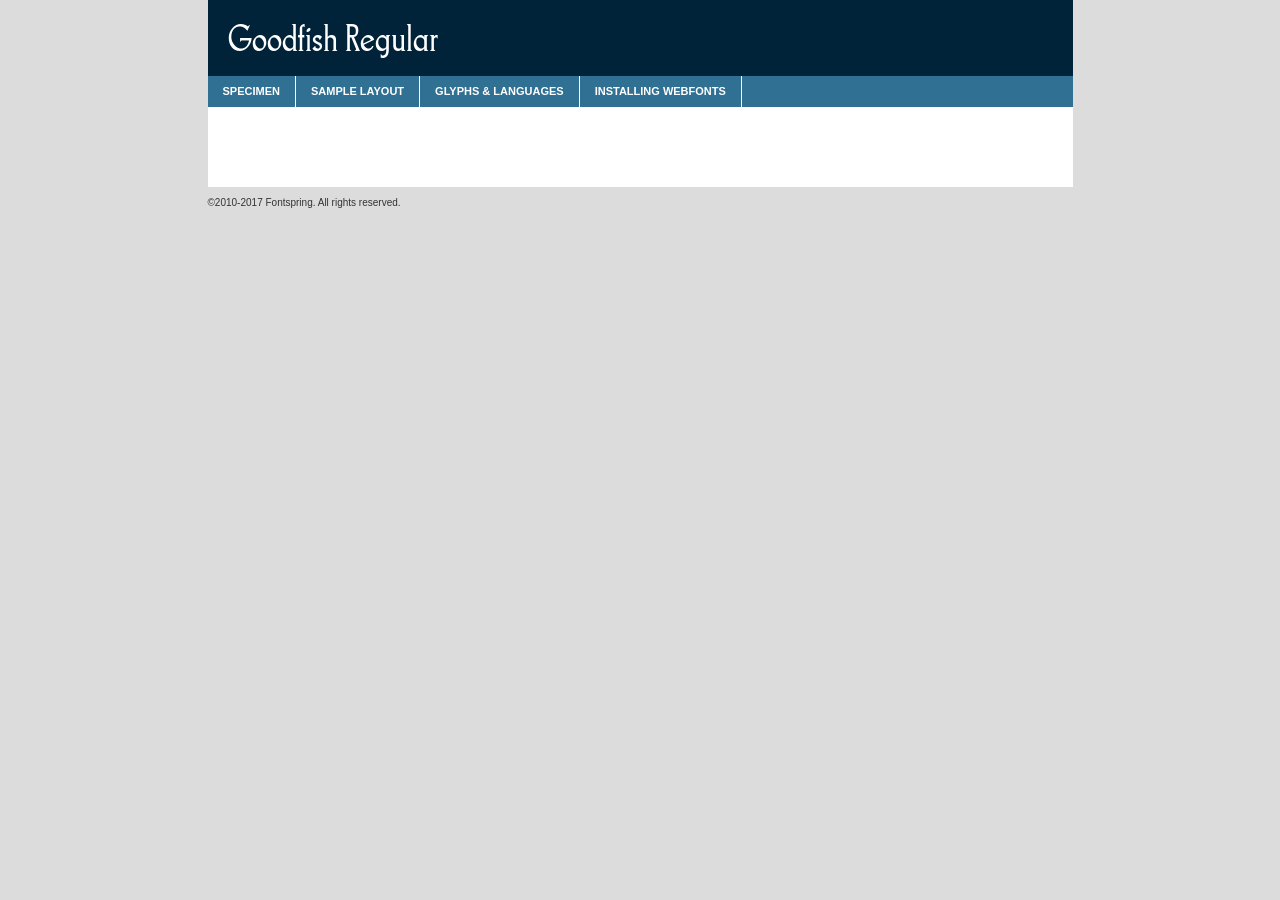
<file: GoodfishFont/goodfish_regular_macroman/goodfish_rg-demo.html>
<!DOCTYPE html PUBLIC "-//W3C//DTD XHTML 1.0 Transitional//EN"
	"http://www.w3.org/TR/xhtml1/DTD/xhtml1-transitional.dtd">

<html xmlns="http://www.w3.org/1999/xhtml" xml:lang="en" lang="en">
<head>
	<meta http-equiv="Content-Type" content="text/html; charset=utf-8" />
	<script src="http://ajax.googleapis.com/ajax/libs/jquery/1.7.2/jquery.min.js" type="text/javascript" charset="utf-8"></script>
	<script type="text/javascript">
	(function($){$.fn.easyTabs=function(option){var param=jQuery.extend({fadeSpeed:"fast",defaultContent:1,activeClass:'active'},option);$(this).each(function(){var thisId="#"+this.id;if(param.defaultContent==''){param.defaultContent=1;}
	if(typeof param.defaultContent=="number")
	{var defaultTab=$(thisId+" .tabs li:eq("+(param.defaultContent-1)+") a").attr('href').substr(1);}else{var defaultTab=param.defaultContent;}
	$(thisId+" .tabs li a").each(function(){var tabToHide=$(this).attr('href').substr(1);$("#"+tabToHide).addClass('easytabs-tab-content');});hideAll();changeContent(defaultTab);function hideAll(){$(thisId+" .easytabs-tab-content").hide();}
	function changeContent(tabId){hideAll();$(thisId+" .tabs li").removeClass(param.activeClass);$(thisId+" .tabs li a[href=#"+tabId+"]").closest('li').addClass(param.activeClass);if(param.fadeSpeed!="none")
	{$(thisId+" #"+tabId).fadeIn(param.fadeSpeed);}else{$(thisId+" #"+tabId).show();}}
	$(thisId+" .tabs li").click(function(){var tabId=$(this).find('a').attr('href').substr(1);changeContent(tabId);return false;});});}})(jQuery);
	</script>
	<link rel="stylesheet" href="specimen_files/specimen_stylesheet.css" type="text/css" charset="utf-8" />
	<link rel="stylesheet" href="stylesheet.css" type="text/css" charset="utf-8" />

	<style type="text/css">
					body{
				font-family: 'goodfish_rg';
							}
		</style>

	<title>Goodfish Regular Specimen</title>
	
	
	<script type="text/javascript" charset="utf-8">
		$(document).ready(function() {
			$('#container').easyTabs({defaultContent:1});
		});
	</script>
</head>

<body>
<div id="container">
	<div id="header">
		Goodfish Regular	</div>
	<ul class="tabs">
		<li><a href="#specimen">Specimen</a></li>
		<li><a href="#layout">Sample Layout</a></li>
				<li><a href="#glyphs">Glyphs &amp; Languages</a></li>
		<li><a href="#installing">Installing Webfonts</a></li>
		
	</ul>
	
	<div id="main_content">

		
			<div id="specimen">
		
				<div class="section">
					<div class="grid12 firstcol">
						<div class="huge">AaBb</div>
					</div>
				</div>
		
				<div class="section">
					<div class="glyph_range">A&#x200B;B&#x200b;C&#x200b;D&#x200b;E&#x200b;F&#x200b;G&#x200b;H&#x200b;I&#x200b;J&#x200b;K&#x200b;L&#x200b;M&#x200b;N&#x200b;O&#x200b;P&#x200b;Q&#x200b;R&#x200b;S&#x200b;T&#x200b;U&#x200b;V&#x200b;W&#x200b;X&#x200b;Y&#x200b;Z&#x200b;a&#x200b;b&#x200b;c&#x200b;d&#x200b;e&#x200b;f&#x200b;g&#x200b;h&#x200b;i&#x200b;j&#x200b;k&#x200b;l&#x200b;m&#x200b;n&#x200b;o&#x200b;p&#x200b;q&#x200b;r&#x200b;s&#x200b;t&#x200b;u&#x200b;v&#x200b;w&#x200b;x&#x200b;y&#x200b;z&#x200b;1&#x200b;2&#x200b;3&#x200b;4&#x200b;5&#x200b;6&#x200b;7&#x200b;8&#x200b;9&#x200b;0&#x200b;&amp;&#x200b;.&#x200b;,&#x200b;?&#x200b;!&#x200b;&#64;&#x200b;(&#x200b;)&#x200b;#&#x200b;$&#x200b;%&#x200b;*&#x200b;+&#x200b;-&#x200b;=&#x200b;:&#x200b;;</div>
				</div>
				<div class="section">
					<div class="grid12 firstcol">
						<table class="sample_table">
							<tr><td>10</td><td class="size10">abcdefghijklmnopqrstuvwxyzABCDEFGHIJKLMNOPQRSTUVWXYZ0123456789abcdefghijklmnopqrstuvwxyzABCDEFGHIJKLMNOPQRSTUVWXYZ0123456789abcdefghijklmnopqrstuvwxyzABCDEFGHIJKLMNOPQRSTUVWXYZ</td></tr>
							<tr><td>11</td><td class="size11">abcdefghijklmnopqrstuvwxyzABCDEFGHIJKLMNOPQRSTUVWXYZ0123456789abcdefghijklmnopqrstuvwxyzABCDEFGHIJKLMNOPQRSTUVWXYZ0123456789abcdefghijklmnopqrstuvwxyzABCDEFGHIJKLMNOPQRSTUVWXYZ</td></tr>
							<tr><td>12</td><td class="size12">abcdefghijklmnopqrstuvwxyzABCDEFGHIJKLMNOPQRSTUVWXYZ0123456789abcdefghijklmnopqrstuvwxyzABCDEFGHIJKLMNOPQRSTUVWXYZ0123456789abcdefghijklmnopqrstuvwxyzABCDEFGHIJKLMNOPQRSTUVWXYZ</td></tr>
							<tr><td>13</td><td class="size13">abcdefghijklmnopqrstuvwxyzABCDEFGHIJKLMNOPQRSTUVWXYZ0123456789abcdefghijklmnopqrstuvwxyzABCDEFGHIJKLMNOPQRSTUVWXYZ0123456789abcdefghijklmnopqrstuvwxyzABCDEFGHIJKLMNOPQRSTUVWXYZ</td></tr>
							<tr><td>14</td><td class="size14">abcdefghijklmnopqrstuvwxyzABCDEFGHIJKLMNOPQRSTUVWXYZ0123456789abcdefghijklmnopqrstuvwxyzABCDEFGHIJKLMNOPQRSTUVWXYZ0123456789abcdefghijklmnopqrstuvwxyzABCDEFGHIJKLMNOPQRSTUVWXYZ</td></tr>
							<tr><td>16</td><td class="size16">abcdefghijklmnopqrstuvwxyzABCDEFGHIJKLMNOPQRSTUVWXYZ0123456789abcdefghijklmnopqrstuvwxyzABCDEFGHIJKLMNOPQRSTUVWXYZ</td></tr>
							<tr><td>18</td><td class="size18">abcdefghijklmnopqrstuvwxyzABCDEFGHIJKLMNOPQRSTUVWXYZ0123456789abcdefghijklmnopqrstuvwxyzABCDEFGHIJKLMNOPQRSTUVWXYZ</td></tr>
							<tr><td>20</td><td class="size20">abcdefghijklmnopqrstuvwxyzABCDEFGHIJKLMNOPQRSTUVWXYZ0123456789abcdefghijklmnopqrstuvwxyzABCDEFGHIJKLMNOPQRSTUVWXYZ</td></tr>
							<tr><td>24</td><td class="size24">abcdefghijklmnopqrstuvwxyzABCDEFGHIJKLMNOPQRSTUVWXYZ0123456789abcdefghijklmnopqrstuvwxyzABCDEFGHIJKLMNOPQRSTUVWXYZ</td></tr>
							<tr><td>30</td><td class="size30">abcdefghijklmnopqrstuvwxyzABCDEFGHIJKLMNOPQRSTUVWXYZ0123456789abcdefghijklmnopqrstuvwxyzABCDEFGHIJKLMNOPQRSTUVWXYZ</td></tr>
							<tr><td>36</td><td class="size36">abcdefghijklmnopqrstuvwxyzABCDEFGHIJKLMNOPQRSTUVWXYZ0123456789abcdefghijklmnopqrstuvwxyzABCDEFGHIJKLMNOPQRSTUVWXYZ</td></tr>
							<tr><td>48</td><td class="size48">abcdefghijklmnopqrstuvwxyzABCDEFGHIJKLMNOPQRSTUVWXYZ0123456789abcdefghijklmnopqrstuvwxyzABCDEFGHIJKLMNOPQRSTUVWXYZ</td></tr>
							<tr><td>60</td><td class="size60">abcdefghijklmnopqrstuvwxyzABCDEFGHIJKLMNOPQRSTUVWXYZ0123456789abcdefghijklmnopqrstuvwxyzABCDEFGHIJKLMNOPQRSTUVWXYZ</td></tr>
							<tr><td>72</td><td class="size72">abcdefghijklmnopqrstuvwxyzABCDEFGHIJKLMNOPQRSTUVWXYZ0123456789abcdefghijklmnopqrstuvwxyzABCDEFGHIJKLMNOPQRSTUVWXYZ</td></tr>
							<tr><td>90</td><td class="size90">abcdefghijklmnopqrstuvwxyzABCDEFGHIJKLMNOPQRSTUVWXYZ0123456789abcdefghijklmnopqrstuvwxyzABCDEFGHIJKLMNOPQRSTUVWXYZ</td></tr>
						</table>
				
					</div>
			
				</div>
		
		
		
								<div class="section" id="bodycomparison">


										<div id="xheight">
				<div class="fontbody">&#x25FC;&#x25FC;&#x25FC;&#x25FC;&#x25FC;&#x25FC;&#x25FC;&#x25FC;&#x25FC;&#x25FC;&#x25FC;&#x25FC;&#x25FC;&#x25FC;&#x25FC;&#x25FC;&#x25FC;&#x25FC;&#x25FC;&#x25FC;&#x25FC;&#x25FC;&#x25FC;&#x25FC;&#x25FC;&#x25FC;&#x25FC;&#x25FC;&#x25FC;&#x25FC;&#x25FC;&#x25FC;&#x25FC;&#x25FC;&#x25FC;&#x25FC;&#x25FC;&#x25FC;&#x25FC;&#x25FC;&#x25FC;&#x25FC;&#x25FC;&#x25FC;&#x25FC;&#x25FC;&#x25FC;&#x25FC;&#x25FC;&#x25FC;&#x25FC;&#x25FC;&#x25FC;&#x25FC;&#x25FC;&#x25FC;&#x25FC;&#x25FC;&#x25FC;&#x25FC;&#x25FC;&#x25FC;&#x25FC;&#x25FC;&#x25FC;&#x25FC;&#x25FC;&#x25FC;&#x25FC;&#x25FC;&#x25FC;&#x25FC;&#x25FC;&#x25FC;&#x25FC;&#x25FC;&#x25FC;&#x25FC;&#x25FC;&#x25FC;&#x25FC;&#x25FC;&#x25FC;&#x25FC;&#x25FC;&#x25FC;&#x25FC;&#x25FC;&#x25FC;&#x25FC;&#x25FC;&#x25FC;&#x25FC;&#x25FC;&#x25FC;&#x25FC;&#x25FC;&#x25FC;&#x25FC;body</div><div class="arialbody">body</div><div class="verdanabody">body</div><div class="georgiabody">body</div></div>
										<div class="fontbody" style="z-index:1">
											body<span>Goodfish Regular</span>
										</div>
										<div class="arialbody" style="z-index:1">
											body<span>Arial</span>
										</div>
										<div class="verdanabody" style="z-index:1">
											body<span>Verdana</span>
										</div>
										<div class="georgiabody" style="z-index:1">
											body<span>Georgia</span>
										</div>



								</div>
		
		
				<div class="section psample psample_row1" id="">
					
					<div class="grid2 firstcol">
						<p class="size10"><span>10.</span>Aenean lacinia bibendum nulla sed consectetur. Fusce dapibus, tellus ac cursus commodo, tortor mauris condimentum nibh, ut fermentum massa justo sit amet risus. Nullam id dolor id nibh ultricies vehicula ut id elit. Cum sociis natoque penatibus et magnis dis parturient montes, nascetur ridiculus mus. Nulla vitae elit libero, a pharetra augue.</p>
			
					</div>
					<div class="grid3">
						<p class="size11"><span>11.</span>Aenean lacinia bibendum nulla sed consectetur. Fusce dapibus, tellus ac cursus commodo, tortor mauris condimentum nibh, ut fermentum massa justo sit amet risus. Nullam id dolor id nibh ultricies vehicula ut id elit. Cum sociis natoque penatibus et magnis dis parturient montes, nascetur ridiculus mus. Nulla vitae elit libero, a pharetra augue.</p>
			
					</div>
					<div class="grid3">
						<p class="size12"><span>12.</span>Aenean lacinia bibendum nulla sed consectetur. Fusce dapibus, tellus ac cursus commodo, tortor mauris condimentum nibh, ut fermentum massa justo sit amet risus. Nullam id dolor id nibh ultricies vehicula ut id elit. Cum sociis natoque penatibus et magnis dis parturient montes, nascetur ridiculus mus. Nulla vitae elit libero, a pharetra augue.</p>
			
					</div>
					<div class="grid4">
						<p class="size13"><span>13.</span>Aenean lacinia bibendum nulla sed consectetur. Fusce dapibus, tellus ac cursus commodo, tortor mauris condimentum nibh, ut fermentum massa justo sit amet risus. Nullam id dolor id nibh ultricies vehicula ut id elit. Cum sociis natoque penatibus et magnis dis parturient montes, nascetur ridiculus mus. Nulla vitae elit libero, a pharetra augue.</p>
			
					</div>
					<div class="white_blend"></div>
					
				</div>
				<div class="section psample psample_row2" id="">
					<div class="grid3 firstcol">
						<p class="size14"><span>14.</span>Aenean lacinia bibendum nulla sed consectetur. Fusce dapibus, tellus ac cursus commodo, tortor mauris condimentum nibh, ut fermentum massa justo sit amet risus. Nullam id dolor id nibh ultricies vehicula ut id elit. Cum sociis natoque penatibus et magnis dis parturient montes, nascetur ridiculus mus. Nulla vitae elit libero, a pharetra augue.</p>
			
					</div>
					<div class="grid4">
						<p class="size16"><span>16.</span>Aenean lacinia bibendum nulla sed consectetur. Fusce dapibus, tellus ac cursus commodo, tortor mauris condimentum nibh, ut fermentum massa justo sit amet risus. Nullam id dolor id nibh ultricies vehicula ut id elit. Cum sociis natoque penatibus et magnis dis parturient montes, nascetur ridiculus mus. Nulla vitae elit libero, a pharetra augue.</p>
			
					</div>
					<div class="grid5">
						<p class="size18"><span>18.</span>Aenean lacinia bibendum nulla sed consectetur. Fusce dapibus, tellus ac cursus commodo, tortor mauris condimentum nibh, ut fermentum massa justo sit amet risus. Nullam id dolor id nibh ultricies vehicula ut id elit. Cum sociis natoque penatibus et magnis dis parturient montes, nascetur ridiculus mus. Nulla vitae elit libero, a pharetra augue.</p>
			
					</div>

					<div class="white_blend"></div>

				</div>
				
				<div class="section psample psample_row3" id="">
					<div class="grid5 firstcol">
						<p class="size20"><span>20.</span>Aenean lacinia bibendum nulla sed consectetur. Fusce dapibus, tellus ac cursus commodo, tortor mauris condimentum nibh, ut fermentum massa justo sit amet risus. Nullam id dolor id nibh ultricies vehicula ut id elit. Cum sociis natoque penatibus et magnis dis parturient montes, nascetur ridiculus mus. Nulla vitae elit libero, a pharetra augue.</p>
					</div>
					<div class="grid7">
						<p class="size24"><span>24.</span>Aenean lacinia bibendum nulla sed consectetur. Fusce dapibus, tellus ac cursus commodo, tortor mauris condimentum nibh, ut fermentum massa justo sit amet risus. Nullam id dolor id nibh ultricies vehicula ut id elit. Cum sociis natoque penatibus et magnis dis parturient montes, nascetur ridiculus mus. Nulla vitae elit libero, a pharetra augue.</p>
					</div>
					
					<div class="white_blend"></div>
					
				</div>
				
				<div class="section psample psample_row4" id="">
					<div class="grid12 firstcol">
						<p class="size30"><span>30.</span>Aenean lacinia bibendum nulla sed consectetur. Fusce dapibus, tellus ac cursus commodo, tortor mauris condimentum nibh, ut fermentum massa justo sit amet risus. Nullam id dolor id nibh ultricies vehicula ut id elit. Cum sociis natoque penatibus et magnis dis parturient montes, nascetur ridiculus mus. Nulla vitae elit libero, a pharetra augue.</p>
					</div>
					<div class="white_blend"></div>
					
				</div>
				
				
				
				<div class="section psample psample_row1 fullreverse">
					<div class="grid2 firstcol">
						<p class="size10"><span>10.</span>Aenean lacinia bibendum nulla sed consectetur. Fusce dapibus, tellus ac cursus commodo, tortor mauris condimentum nibh, ut fermentum massa justo sit amet risus. Nullam id dolor id nibh ultricies vehicula ut id elit. Cum sociis natoque penatibus et magnis dis parturient montes, nascetur ridiculus mus. Nulla vitae elit libero, a pharetra augue.</p>
			
					</div>
					<div class="grid3">
						<p class="size11"><span>11.</span>Aenean lacinia bibendum nulla sed consectetur. Fusce dapibus, tellus ac cursus commodo, tortor mauris condimentum nibh, ut fermentum massa justo sit amet risus. Nullam id dolor id nibh ultricies vehicula ut id elit. Cum sociis natoque penatibus et magnis dis parturient montes, nascetur ridiculus mus. Nulla vitae elit libero, a pharetra augue.</p>
			
					</div>
					<div class="grid3">
						<p class="size12"><span>12.</span>Aenean lacinia bibendum nulla sed consectetur. Fusce dapibus, tellus ac cursus commodo, tortor mauris condimentum nibh, ut fermentum massa justo sit amet risus. Nullam id dolor id nibh ultricies vehicula ut id elit. Cum sociis natoque penatibus et magnis dis parturient montes, nascetur ridiculus mus. Nulla vitae elit libero, a pharetra augue.</p>
			
					</div>
					<div class="grid4">
						<p class="size13"><span>13.</span>Aenean lacinia bibendum nulla sed consectetur. Fusce dapibus, tellus ac cursus commodo, tortor mauris condimentum nibh, ut fermentum massa justo sit amet risus. Nullam id dolor id nibh ultricies vehicula ut id elit. Cum sociis natoque penatibus et magnis dis parturient montes, nascetur ridiculus mus. Nulla vitae elit libero, a pharetra augue.</p>
			
					</div>
					<div class="black_blend"></div>
					
				</div>
				
				<div class="section psample psample_row2 fullreverse">
					<div class="grid3 firstcol">
						<p class="size14"><span>14.</span>Aenean lacinia bibendum nulla sed consectetur. Fusce dapibus, tellus ac cursus commodo, tortor mauris condimentum nibh, ut fermentum massa justo sit amet risus. Nullam id dolor id nibh ultricies vehicula ut id elit. Cum sociis natoque penatibus et magnis dis parturient montes, nascetur ridiculus mus. Nulla vitae elit libero, a pharetra augue.</p>
			
					</div>
					<div class="grid4">
						<p class="size16"><span>16.</span>Aenean lacinia bibendum nulla sed consectetur. Fusce dapibus, tellus ac cursus commodo, tortor mauris condimentum nibh, ut fermentum massa justo sit amet risus. Nullam id dolor id nibh ultricies vehicula ut id elit. Cum sociis natoque penatibus et magnis dis parturient montes, nascetur ridiculus mus. Nulla vitae elit libero, a pharetra augue.</p>
			
					</div>
					<div class="grid5">
						<p class="size18"><span>18.</span>Aenean lacinia bibendum nulla sed consectetur. Fusce dapibus, tellus ac cursus commodo, tortor mauris condimentum nibh, ut fermentum massa justo sit amet risus. Nullam id dolor id nibh ultricies vehicula ut id elit. Cum sociis natoque penatibus et magnis dis parturient montes, nascetur ridiculus mus. Nulla vitae elit libero, a pharetra augue.</p>
			
					</div>
					<div class="black_blend"></div>

				</div>
				
				<div class="section psample fullreverse psample_row3" id="">
					<div class="grid5 firstcol">
						<p class="size20"><span>20.</span>Aenean lacinia bibendum nulla sed consectetur. Fusce dapibus, tellus ac cursus commodo, tortor mauris condimentum nibh, ut fermentum massa justo sit amet risus. Nullam id dolor id nibh ultricies vehicula ut id elit. Cum sociis natoque penatibus et magnis dis parturient montes, nascetur ridiculus mus. Nulla vitae elit libero, a pharetra augue.</p>
					</div>
					<div class="grid7">
						<p class="size24"><span>24.</span>Aenean lacinia bibendum nulla sed consectetur. Fusce dapibus, tellus ac cursus commodo, tortor mauris condimentum nibh, ut fermentum massa justo sit amet risus. Nullam id dolor id nibh ultricies vehicula ut id elit. Cum sociis natoque penatibus et magnis dis parturient montes, nascetur ridiculus mus. Nulla vitae elit libero, a pharetra augue.</p>
					</div>
					
					<div class="black_blend"></div>
					
				</div>
				
				<div class="section psample fullreverse psample_row4" id="" style="border-bottom: 20px #000 solid;">
					<div class="grid12 firstcol">
						<p class="size30"><span>30.</span>Aenean lacinia bibendum nulla sed consectetur. Fusce dapibus, tellus ac cursus commodo, tortor mauris condimentum nibh, ut fermentum massa justo sit amet risus. Nullam id dolor id nibh ultricies vehicula ut id elit. Cum sociis natoque penatibus et magnis dis parturient montes, nascetur ridiculus mus. Nulla vitae elit libero, a pharetra augue.</p>
					</div>
					<div class="black_blend"></div>
					
				</div>
				
				
				
				
			</div>
			
			<div id="layout">
				
				<div class="section">
					
					<div class="grid12 firstcol">
						<h1>Lorem Ipsum Dolor</h1>
						<h2>Etiam porta sem malesuada magna mollis euismod</h2>
						
						<p class="byline">By <a href="#link">Aenean Lacinia</a></p>
					</div>
				</div>
				<div class="section">
					<div class="grid8 firstcol">
						<p class="large">Donec sed odio dui. Morbi leo risus, porta ac consectetur ac, vestibulum at eros. Fusce dapibus, tellus ac cursus commodo, tortor mauris condimentum nibh, ut fermentum massa justo sit amet risus. </p>

						
						<h3>Pellentesque ornare sem</h3>

						<p>Maecenas sed diam eget risus varius blandit sit amet non magna. Maecenas faucibus mollis interdum. Donec ullamcorper nulla non metus auctor fringilla. Nullam id dolor id nibh ultricies vehicula ut id elit. Nullam id dolor id nibh ultricies vehicula ut id elit. </p>

						<p>Aenean eu leo quam. Pellentesque ornare sem lacinia quam venenatis vestibulum. Lorem ipsum dolor sit amet, consectetur adipiscing elit. Cum sociis natoque penatibus et magnis dis parturient montes, nascetur ridiculus mus. </p>

						<p>Nulla vitae elit libero, a pharetra augue. Praesent commodo cursus magna, vel scelerisque nisl consectetur et. Aenean lacinia bibendum nulla sed consectetur. </p>

						<p>Nullam quis risus eget urna mollis ornare vel eu leo. Nullam quis risus eget urna mollis ornare vel eu leo. Maecenas sed diam eget risus varius blandit sit amet non magna. Donec ullamcorper nulla non metus auctor fringilla. </p>

						<h3>Cras mattis consectetur</h3>

						<p>Aenean eu leo quam. Pellentesque ornare sem lacinia quam venenatis vestibulum. Aenean lacinia bibendum nulla sed consectetur. Integer posuere erat a ante venenatis dapibus posuere velit aliquet. Cras mattis consectetur purus sit amet fermentum. </p>

						<p>Nullam id dolor id nibh ultricies vehicula ut id elit. Nullam quis risus eget urna mollis ornare vel eu leo. Cras mattis consectetur purus sit amet fermentum.</p>
					</div>
					
					<div class="grid4 sidebar">
						
						<div class="box reverse">
							<p class="last">Nullam quis risus eget urna mollis ornare vel eu leo. Donec ullamcorper nulla non metus auctor fringilla. Cras mattis consectetur purus sit amet fermentum. Sed posuere consectetur est at lobortis. Lorem ipsum dolor sit amet, consectetur adipiscing elit. </p>
						</div>
						
						<p class="caption">Maecenas sed diam eget risus varius.</p>

						<p>Vestibulum id ligula porta felis euismod semper. Integer posuere erat a ante venenatis dapibus posuere velit aliquet. Vestibulum id ligula porta felis euismod semper. Sed posuere consectetur est at lobortis. Maecenas sed diam eget risus varius blandit sit amet non magna. Fusce dapibus, tellus ac cursus commodo, tortor mauris condimentum nibh, ut fermentum massa justo sit amet risus. </p>

					

						<p>Duis mollis, est non commodo luctus, nisi erat porttitor ligula, eget lacinia odio sem nec elit. Aenean lacinia bibendum nulla sed consectetur. Vivamus sagittis lacus vel augue laoreet rutrum faucibus dolor auctor. Aenean lacinia bibendum nulla sed consectetur. Nullam quis risus eget urna mollis ornare vel eu leo. </p>

						<p>Praesent commodo cursus magna, vel scelerisque nisl consectetur et. Donec ullamcorper nulla non metus auctor fringilla. Maecenas faucibus mollis interdum. Fusce dapibus, tellus ac cursus commodo, tortor mauris condimentum nibh, ut fermentum massa justo sit amet risus. </p>

					</div>
				</div>
				
			</div>


			



		<div id="glyphs">
			<div class="section">
				<div class="grid12 firstcol">
			
				<h1>Language Support</h1>
				<p>The subset of Goodfish Regular in this kit supports the following languages:<br />
			
					<em>This font does not fully support any language.</em>				</p>
				<h1>Glyph Chart</h1>
				<p>The subset of Goodfish Regular in this kit includes all the glyphs listed below. Unicode entities are included above each glyph to help you insert individual characters into your layout.</p>
				<div id="glyph_chart">
			
									</div>	
				</div>
		
		
			</div>
		</div>
		
		
		<div id="specs">
			
		</div>
	
		<div id="installing">
			<div class="section">
				<div class="grid7 firstcol">
					<h1>Installing Webfonts</h1>
					
					<p>Webfonts are supported by all major browser platforms but not all in the same way. There are currently four different font formats that must be included in order to target all browsers. This includes TTF, WOFF, EOT and SVG.</p>
					
					<h2>1. Upload your webfonts</h2>
					<p>You must upload your webfont kit to your website. They should be in or near the same directory as your CSS files.</p>
					
					<h2>2. Include the webfont stylesheet</h2>
					<p>A special CSS @font-face declaration helps the various browsers select the appropriate font it needs without causing you a bunch of headaches. Learn more about this syntax by reading the <a href="https://www.fontspring.com/blog/further-hardening-of-the-bulletproof-syntax">Fontspring blog post</a> about it. The code for it is as follows:</p>


<code>
@font-face{ 
	font-family: 'MyWebFont';
	src: url('WebFont.eot');
	src: url('WebFont.eot?#iefix') format('embedded-opentype'),
	     url('WebFont.woff') format('woff'),
	     url('WebFont.ttf') format('truetype'),
	     url('WebFont.svg#webfont') format('svg');
}
</code>

	<p>We've already gone ahead and generated the code for you. All you have to do is link to the stylesheet in your HTML, like this:</p>
	<code>&lt;link rel=&quot;stylesheet&quot; href=&quot;stylesheet.css&quot; type=&quot;text/css&quot; charset=&quot;utf-8&quot; /&gt;</code>

					<h2>3. Modify your own stylesheet</h2>
					<p>To take advantage of your new fonts, you must tell your stylesheet to use them. Look at the original @font-face declaration above and find the property called "font-family." The name linked there will be what you use to reference the font. Prepend that webfont name to the font stack in the "font-family" property, inside the selector you want to change. For example:</p>
<code>p { font-family: 'WebFont', Arial, sans-serif; }</code>

<h2>4. Test</h2>
<p>Getting webfonts to work cross-browser <em>can</em> be tricky. Use the information in the sidebar to help you if you find that fonts aren't loading in a particular browser.</p>
				</div>
				
				<div class="grid5 sidebar">
					<div class="box">
						<h2>Troubleshooting<br />Font-Face Problems</h2>
						<p>Having trouble getting your webfonts to load in your new website? Here are some tips to sort out what might be the problem.</p>

						<h3>Fonts not showing in any browser</h3>

						<p>This sounds like you need to work on the plumbing. You either did not upload the fonts to the correct directory, or you did not link the fonts properly in the CSS. If you've confirmed that all this is correct and you still have a problem, take a look at your .htaccess file and see if requests are getting intercepted.</p>

						<h3>Fonts not loading in iPhone or iPad</h3>

						<p>The most common problem here is that you are serving the fonts from an IIS server. IIS refuses to serve files that have unknown MIME types. If that is the case, you must set the MIME type for SVG to "image/svg+xml" in the server settings. Follow these instructions from Microsoft if you need help.</p>

						<h3>Fonts not loading in Firefox</h3>

						<p>The primary reason for this failure? You are still using a version Firefox older than 3.5. So upgrade already! If that isn't it, then you are very likely serving fonts from a different domain. Firefox requires that all font assets be served from the same domain. Lastly it is possible that you need to add WOFF to your list of MIME types (if you are serving via IIS.)</p>

						<h3>Fonts not loading in IE</h3>

						<p>Are you looking at Internet Explorer on an actual Windows machine or are you cheating by using a service like Adobe BrowserLab? Many of these screenshot services do not render @font-face for IE. Best to test it on a real machine.</p>

						<h3>Fonts not loading in IE9</h3>

						<p>IE9, like Firefox, requires that fonts be served from the same domain as the website. Make sure that is the case.</p>
					</div>
				</div>
			</div>
			
		</div>
	
	</div>
	<div id="footer">
		<p>&copy;2010-2017 Fontspring. All rights reserved.</p>
	</div>
</div>
</body>
</html>
</file>
<file: GoodfishFont/goodfish_bold_macroman/specimen_files/specimen_stylesheet.css>
@import url('grid_12-825-55-15.css');

/*  
	CSS Reset by Eric Meyer - Released under Public Domain
    http://meyerweb.com/eric/tools/css/reset/
*/
html, body, div, span, applet, object, iframe,
h1, h2, h3, h4, h5, h6, p, blockquote, pre,
a, abbr, acronym, address, big, cite, code,
del, dfn, em, font, img, ins, kbd, q, s, samp,
small, strike, strong, sub, sup, tt, var,
b, u, i, center, dl, dt, dd, ol, ul, li,
fieldset, form, label, legend, table, 
caption, tbody, tfoot, thead, tr, th, td 
                  {margin: 0;padding: 0;border: 0;outline: 0;
                  font-size: 100%;vertical-align: baseline;
                  background: transparent;}
body              {line-height: 1;}
ol, ul            {list-style: none;}
blockquote, q     {quotes: none;}
blockquote:before, blockquote:after,
q:before, q:after {content: '';	content: none;}
:focus            {outline: 0;}
ins               {text-decoration: none;}
del               {text-decoration: line-through;}
table             {border-collapse: collapse;border-spacing: 0;}




body {
	color: #000;
	background-color: #dcdcdc;
}

a {
	text-decoration: none;
	color: #1883ba;
}

h1{
	font-size: 32px;
	font-weight: normal;
	font-style: normal;
	margin-bottom: 18px;
}

h2{
	font-size: 18px;
}

#container {
	width: 865px;
	margin: 0px auto;
}


#header {
	padding: 20px;
	font-size: 36px;
	background-color: #002339;
	color: #fff;
}

#header span {
	color: #666;
}
#main_content {
	background-color: #fff;
	padding: 60px 20px 20px;
}


#footer p {
	margin: 0;
	padding-top: 10px;
	padding-bottom: 50px;
	color: #333;
	font: 10px Arial, sans-serif;
}

.tabs {
	width: 100%;
	height: 31px;
	background-color: #2f7093;
}
.tabs li {
	float:  left;
	margin: 0;
	overflow: hidden;
	background-color: #2f7093;
}
.tabs li a {
	display: block;
	color: #fff;
	text-decoration: none;
	font: bold 11px/11px 'Arial';
	text-transform: uppercase;
	padding: 10px 15px;
	border-right: 1px solid #fff;
}

.tabs li a:hover {
		background-color: #2a6484;

}

.tabs li.active a {
	color:  #000;
	background-color: #fff;
}



div.huge {
	
	font-size: 300px;
	line-height: 1em;
	padding: 0;
	letter-spacing: -.02em;
	overflow: hidden;
}
div.glyph_range {
	font-size: 72px;
	line-height: 1.1em;
}

.size10{ font-size: 10px; }
.size11{ font-size: 11px; }
.size12{ font-size: 12px; }
.size13{ font-size: 13px; }
.size14{ font-size: 14px; }
.size16{ font-size: 16px; }
.size18{ font-size: 18px; }
.size20{ font-size: 20px; }
.size24{ font-size: 24px; }
.size30{ font-size: 30px; }
.size36{ font-size: 36px; }
.size48{ font-size: 48px; }
.size60{ font-size: 60px; }
.size72{ font-size: 72px; }
.size90{ font-size: 90px; }


.psample_row1 {	height: 120px;}
.psample_row1 {	height: 120px;}
.psample_row2 {	height: 160px;}
.psample_row3 {	height: 160px;}
.psample_row4 {	height: 160px;}

.psample {
	overflow: hidden;
	position: relative;
}
.psample p {
	line-height: 1.3em;
	display: block;
	overflow: hidden;
	margin: 0;
}

.psample span {
	margin-right: .5em;
}

.white_blend {
	width: 100%;
	height: 61px;
	background-image: url([data-uri]);
	position: absolute;
	bottom: 0;
}
.black_blend {
	width: 100%;
	height: 61px;
	background-image: url([data-uri]);
	position: absolute;
	bottom: 0;
}
.fullreverse {
	background:  #000 !important;
	color:  #fff !important;
	margin-left: -20px;
	padding-left: 20px;
	margin-right: -20px;
	padding-right: 20px;
	padding: 20px;
	margin-bottom:0;
}


.sample_table td {
	padding-top: 3px;
	padding-bottom:5px;
	padding-left: 5px;
	vertical-align: middle;
	line-height: 1.2em;
}

.sample_table td:first-child {
	background-color: #eee;
	text-align: right;
	padding-right: 5px;
	padding-left: 0;
	padding: 5px;
	font: 11px/12px "Courier New", Courier, mono;
}

code {
	white-space: pre;
	background-color: #eee;
	display: block;
	padding: 10px;
	margin-bottom: 18px;
	overflow: auto;
}


.bottom,.last 	{margin-bottom:0 !important; padding-bottom:0 !important;}

.box  { 
  padding: 18px; 
  margin-bottom: 18px; 
  background: #eee; 
}

.reverse,.reversed { background:  #000 !important;color:  #fff !important; border: none !important;}

#bodycomparison {
	position: relative;
	overflow: hidden;
	font-size: 72px;
	height: 90px;
	white-space: nowrap;
}

#bodycomparison div{
	font-size: 72px;
	line-height: 90px;
	display: inline;
	margin: 0 15px 0 0;
	padding: 0;
}

#bodycomparison div span{
	font: 10px Arial;
	position: absolute;
	left: 0;
}
#xheight {
	float: none;
	position: absolute;
	color: #d9f3ff;
	font-size: 72px;
	line-height: 90px;
}

.fontbody {
 position: relative;
}
.arialbody{
	font-family: Arial;
	position: relative;
}
.verdanabody{
	font-family: Verdana;
	position: relative;
}
.georgiabody{
	font-family: Georgia;
	position: relative;
}

/* @group Layout page
 */

#layout h1 {
	font-size: 36px;
	line-height: 42px;
	font-weight: normal;
	font-style: normal;
}

#layout h2 {
	font-size: 24px;
	line-height: 23px;
	font-weight: normal;
	font-style: normal;
}

#layout h3 {
	font-size: 22px;
	line-height: 1.4em;
	margin-top: 1em;
	font-weight: normal;
	font-style: normal;
}


#layout p.byline {
	font-size: 12px;
	margin-top: 18px;
	line-height: 12px;
	margin-bottom: 0;
}
#layout p {
	font-size: 14px;
	line-height: 21px;
	margin-bottom: .5em;
}

#layout p.large{
	font-size: 18px;
	line-height: 26px;
}

#layout .sidebar p{
	font-size: 12px;
	line-height: 1.4em;
}

#layout p.caption {
	font-size: 10px;
	margin-top: -16px;
	margin-bottom: 18px;
}

/* @end */

/* @group Glyphs */

#glyph_chart div{
	background-color: #d9f3ff;
	color: black;
	float: left;
	font-size: 36px;
	height: 1.2em;
	line-height: 1.2em;
	margin-bottom: 1px;
	margin-right: 1px;
	text-align: center;
	width: 1.2em;
	position: relative;
	padding: .6em .2em .2em;
}

#glyph_chart div p {
	position: absolute;
	left: 0;
	top: 0;
	display: block;
	text-align: center;
	font: bold 9px Arial, sans-serif;
	background-color: #3a768f;
	width: 100%;
	color: #fff;
	padding: 2px 0;
}


#glyphs h1 {
	font-family: Arial, sans-serif;
}
/* @end */

/* @group Installing */

#installing {
	font: 13px Arial, sans-serif;
}

#installing p,
#glyphs p{
	line-height: 1.2em;
	margin-bottom: 18px;
	font: 13px Arial, sans-serif;
}



#installing h3{
	font-size: 15px;
	margin-top: 18px;
}

/* @end */

#rendering h1 {
	font-family: Arial, sans-serif;
}
.render_table td {
	font: 11px "Courier New", Courier, mono;
	vertical-align: middle;
}
</file>
<file: GoodfishFont/goodfish_bold_macroman/stylesheet.css>
/*!
 * Web Fonts from Fontspring.com
 *
 * All OpenType features and all extended glyphs have been removed.
 * Fully installable fonts can be purchased at http://www.fontspring.com
 *
 * The fonts included in this stylesheet are subject to the End User License you purchased
 * from Fontspring. The fonts are protected under domestic and international trademark and 
 * copyright law. You are prohibited from modifying, reverse engineering, duplicating, or
 * distributing this font software.
 *
 * (c) 2010-2020 Fontspring
 *
 *
 *
 *
 * The fonts included are copyrighted by the vendor listed below.
 *
 * Vendor:      Typodermic Fonts Inc.
 * License URL: https://www.fontspring.com/licenses/typodermic/webfont
 *
 *
 */

@font-face {
    font-family: 'goodfish_bd';
    src: url('goodfish_bd-webfont.woff2') format('woff2'),
         url('goodfish_bd-webfont.woff') format('woff');
    font-weight: normal;
    font-style: normal;

}
</file>
<file: GoodfishFont/goodfish_bolditalic_macroman/specimen_files/specimen_stylesheet.css>
@import url('grid_12-825-55-15.css');

/*  
	CSS Reset by Eric Meyer - Released under Public Domain
    http://meyerweb.com/eric/tools/css/reset/
*/
html, body, div, span, applet, object, iframe,
h1, h2, h3, h4, h5, h6, p, blockquote, pre,
a, abbr, acronym, address, big, cite, code,
del, dfn, em, font, img, ins, kbd, q, s, samp,
small, strike, strong, sub, sup, tt, var,
b, u, i, center, dl, dt, dd, ol, ul, li,
fieldset, form, label, legend, table, 
caption, tbody, tfoot, thead, tr, th, td 
                  {margin: 0;padding: 0;border: 0;outline: 0;
                  font-size: 100%;vertical-align: baseline;
                  background: transparent;}
body              {line-height: 1;}
ol, ul            {list-style: none;}
blockquote, q     {quotes: none;}
blockquote:before, blockquote:after,
q:before, q:after {content: '';	content: none;}
:focus            {outline: 0;}
ins               {text-decoration: none;}
del               {text-decoration: line-through;}
table             {border-collapse: collapse;border-spacing: 0;}




body {
	color: #000;
	background-color: #dcdcdc;
}

a {
	text-decoration: none;
	color: #1883ba;
}

h1{
	font-size: 32px;
	font-weight: normal;
	font-style: normal;
	margin-bottom: 18px;
}

h2{
	font-size: 18px;
}

#container {
	width: 865px;
	margin: 0px auto;
}


#header {
	padding: 20px;
	font-size: 36px;
	background-color: #002339;
	color: #fff;
}

#header span {
	color: #666;
}
#main_content {
	background-color: #fff;
	padding: 60px 20px 20px;
}


#footer p {
	margin: 0;
	padding-top: 10px;
	padding-bottom: 50px;
	color: #333;
	font: 10px Arial, sans-serif;
}

.tabs {
	width: 100%;
	height: 31px;
	background-color: #2f7093;
}
.tabs li {
	float:  left;
	margin: 0;
	overflow: hidden;
	background-color: #2f7093;
}
.tabs li a {
	display: block;
	color: #fff;
	text-decoration: none;
	font: bold 11px/11px 'Arial';
	text-transform: uppercase;
	padding: 10px 15px;
	border-right: 1px solid #fff;
}

.tabs li a:hover {
		background-color: #2a6484;

}

.tabs li.active a {
	color:  #000;
	background-color: #fff;
}



div.huge {
	
	font-size: 300px;
	line-height: 1em;
	padding: 0;
	letter-spacing: -.02em;
	overflow: hidden;
}
div.glyph_range {
	font-size: 72px;
	line-height: 1.1em;
}

.size10{ font-size: 10px; }
.size11{ font-size: 11px; }
.size12{ font-size: 12px; }
.size13{ font-size: 13px; }
.size14{ font-size: 14px; }
.size16{ font-size: 16px; }
.size18{ font-size: 18px; }
.size20{ font-size: 20px; }
.size24{ font-size: 24px; }
.size30{ font-size: 30px; }
.size36{ font-size: 36px; }
.size48{ font-size: 48px; }
.size60{ font-size: 60px; }
.size72{ font-size: 72px; }
.size90{ font-size: 90px; }


.psample_row1 {	height: 120px;}
.psample_row1 {	height: 120px;}
.psample_row2 {	height: 160px;}
.psample_row3 {	height: 160px;}
.psample_row4 {	height: 160px;}

.psample {
	overflow: hidden;
	position: relative;
}
.psample p {
	line-height: 1.3em;
	display: block;
	overflow: hidden;
	margin: 0;
}

.psample span {
	margin-right: .5em;
}

.white_blend {
	width: 100%;
	height: 61px;
	background-image: url([data-uri]);
	position: absolute;
	bottom: 0;
}
.black_blend {
	width: 100%;
	height: 61px;
	background-image: url([data-uri]);
	position: absolute;
	bottom: 0;
}
.fullreverse {
	background:  #000 !important;
	color:  #fff !important;
	margin-left: -20px;
	padding-left: 20px;
	margin-right: -20px;
	padding-right: 20px;
	padding: 20px;
	margin-bottom:0;
}


.sample_table td {
	padding-top: 3px;
	padding-bottom:5px;
	padding-left: 5px;
	vertical-align: middle;
	line-height: 1.2em;
}

.sample_table td:first-child {
	background-color: #eee;
	text-align: right;
	padding-right: 5px;
	padding-left: 0;
	padding: 5px;
	font: 11px/12px "Courier New", Courier, mono;
}

code {
	white-space: pre;
	background-color: #eee;
	display: block;
	padding: 10px;
	margin-bottom: 18px;
	overflow: auto;
}


.bottom,.last 	{margin-bottom:0 !important; padding-bottom:0 !important;}

.box  { 
  padding: 18px; 
  margin-bottom: 18px; 
  background: #eee; 
}

.reverse,.reversed { background:  #000 !important;color:  #fff !important; border: none !important;}

#bodycomparison {
	position: relative;
	overflow: hidden;
	font-size: 72px;
	height: 90px;
	white-space: nowrap;
}

#bodycomparison div{
	font-size: 72px;
	line-height: 90px;
	display: inline;
	margin: 0 15px 0 0;
	padding: 0;
}

#bodycomparison div span{
	font: 10px Arial;
	position: absolute;
	left: 0;
}
#xheight {
	float: none;
	position: absolute;
	color: #d9f3ff;
	font-size: 72px;
	line-height: 90px;
}

.fontbody {
 position: relative;
}
.arialbody{
	font-family: Arial;
	position: relative;
}
.verdanabody{
	font-family: Verdana;
	position: relative;
}
.georgiabody{
	font-family: Georgia;
	position: relative;
}

/* @group Layout page
 */

#layout h1 {
	font-size: 36px;
	line-height: 42px;
	font-weight: normal;
	font-style: normal;
}

#layout h2 {
	font-size: 24px;
	line-height: 23px;
	font-weight: normal;
	font-style: normal;
}

#layout h3 {
	font-size: 22px;
	line-height: 1.4em;
	margin-top: 1em;
	font-weight: normal;
	font-style: normal;
}


#layout p.byline {
	font-size: 12px;
	margin-top: 18px;
	line-height: 12px;
	margin-bottom: 0;
}
#layout p {
	font-size: 14px;
	line-height: 21px;
	margin-bottom: .5em;
}

#layout p.large{
	font-size: 18px;
	line-height: 26px;
}

#layout .sidebar p{
	font-size: 12px;
	line-height: 1.4em;
}

#layout p.caption {
	font-size: 10px;
	margin-top: -16px;
	margin-bottom: 18px;
}

/* @end */

/* @group Glyphs */

#glyph_chart div{
	background-color: #d9f3ff;
	color: black;
	float: left;
	font-size: 36px;
	height: 1.2em;
	line-height: 1.2em;
	margin-bottom: 1px;
	margin-right: 1px;
	text-align: center;
	width: 1.2em;
	position: relative;
	padding: .6em .2em .2em;
}

#glyph_chart div p {
	position: absolute;
	left: 0;
	top: 0;
	display: block;
	text-align: center;
	font: bold 9px Arial, sans-serif;
	background-color: #3a768f;
	width: 100%;
	color: #fff;
	padding: 2px 0;
}


#glyphs h1 {
	font-family: Arial, sans-serif;
}
/* @end */

/* @group Installing */

#installing {
	font: 13px Arial, sans-serif;
}

#installing p,
#glyphs p{
	line-height: 1.2em;
	margin-bottom: 18px;
	font: 13px Arial, sans-serif;
}



#installing h3{
	font-size: 15px;
	margin-top: 18px;
}

/* @end */

#rendering h1 {
	font-family: Arial, sans-serif;
}
.render_table td {
	font: 11px "Courier New", Courier, mono;
	vertical-align: middle;
}
</file>
<file: GoodfishFont/goodfish_bolditalic_macroman/stylesheet.css>
/*!
 * Web Fonts from Fontspring.com
 *
 * All OpenType features and all extended glyphs have been removed.
 * Fully installable fonts can be purchased at http://www.fontspring.com
 *
 * The fonts included in this stylesheet are subject to the End User License you purchased
 * from Fontspring. The fonts are protected under domestic and international trademark and 
 * copyright law. You are prohibited from modifying, reverse engineering, duplicating, or
 * distributing this font software.
 *
 * (c) 2010-2020 Fontspring
 *
 *
 *
 *
 * The fonts included are copyrighted by the vendor listed below.
 *
 * Vendor:      Typodermic Fonts Inc.
 * License URL: https://www.fontspring.com/licenses/typodermic/webfont
 *
 *
 */

@font-face {
    font-family: 'goodfish_bd_it';
    src: url('goodfish_bd_it-webfont.woff2') format('woff2'),
         url('goodfish_bd_it-webfont.woff') format('woff');
    font-weight: normal;
    font-style: normal;

}
</file>
<file: GoodfishFont/goodfish_italic_macroman/specimen_files/specimen_stylesheet.css>
@import url('grid_12-825-55-15.css');

/*  
	CSS Reset by Eric Meyer - Released under Public Domain
    http://meyerweb.com/eric/tools/css/reset/
*/
html, body, div, span, applet, object, iframe,
h1, h2, h3, h4, h5, h6, p, blockquote, pre,
a, abbr, acronym, address, big, cite, code,
del, dfn, em, font, img, ins, kbd, q, s, samp,
small, strike, strong, sub, sup, tt, var,
b, u, i, center, dl, dt, dd, ol, ul, li,
fieldset, form, label, legend, table, 
caption, tbody, tfoot, thead, tr, th, td 
                  {margin: 0;padding: 0;border: 0;outline: 0;
                  font-size: 100%;vertical-align: baseline;
                  background: transparent;}
body              {line-height: 1;}
ol, ul            {list-style: none;}
blockquote, q     {quotes: none;}
blockquote:before, blockquote:after,
q:before, q:after {content: '';	content: none;}
:focus            {outline: 0;}
ins               {text-decoration: none;}
del               {text-decoration: line-through;}
table             {border-collapse: collapse;border-spacing: 0;}




body {
	color: #000;
	background-color: #dcdcdc;
}

a {
	text-decoration: none;
	color: #1883ba;
}

h1{
	font-size: 32px;
	font-weight: normal;
	font-style: normal;
	margin-bottom: 18px;
}

h2{
	font-size: 18px;
}

#container {
	width: 865px;
	margin: 0px auto;
}


#header {
	padding: 20px;
	font-size: 36px;
	background-color: #002339;
	color: #fff;
}

#header span {
	color: #666;
}
#main_content {
	background-color: #fff;
	padding: 60px 20px 20px;
}


#footer p {
	margin: 0;
	padding-top: 10px;
	padding-bottom: 50px;
	color: #333;
	font: 10px Arial, sans-serif;
}

.tabs {
	width: 100%;
	height: 31px;
	background-color: #2f7093;
}
.tabs li {
	float:  left;
	margin: 0;
	overflow: hidden;
	background-color: #2f7093;
}
.tabs li a {
	display: block;
	color: #fff;
	text-decoration: none;
	font: bold 11px/11px 'Arial';
	text-transform: uppercase;
	padding: 10px 15px;
	border-right: 1px solid #fff;
}

.tabs li a:hover {
		background-color: #2a6484;

}

.tabs li.active a {
	color:  #000;
	background-color: #fff;
}



div.huge {
	
	font-size: 300px;
	line-height: 1em;
	padding: 0;
	letter-spacing: -.02em;
	overflow: hidden;
}
div.glyph_range {
	font-size: 72px;
	line-height: 1.1em;
}

.size10{ font-size: 10px; }
.size11{ font-size: 11px; }
.size12{ font-size: 12px; }
.size13{ font-size: 13px; }
.size14{ font-size: 14px; }
.size16{ font-size: 16px; }
.size18{ font-size: 18px; }
.size20{ font-size: 20px; }
.size24{ font-size: 24px; }
.size30{ font-size: 30px; }
.size36{ font-size: 36px; }
.size48{ font-size: 48px; }
.size60{ font-size: 60px; }
.size72{ font-size: 72px; }
.size90{ font-size: 90px; }


.psample_row1 {	height: 120px;}
.psample_row1 {	height: 120px;}
.psample_row2 {	height: 160px;}
.psample_row3 {	height: 160px;}
.psample_row4 {	height: 160px;}

.psample {
	overflow: hidden;
	position: relative;
}
.psample p {
	line-height: 1.3em;
	display: block;
	overflow: hidden;
	margin: 0;
}

.psample span {
	margin-right: .5em;
}

.white_blend {
	width: 100%;
	height: 61px;
	background-image: url([data-uri]);
	position: absolute;
	bottom: 0;
}
.black_blend {
	width: 100%;
	height: 61px;
	background-image: url([data-uri]);
	position: absolute;
	bottom: 0;
}
.fullreverse {
	background:  #000 !important;
	color:  #fff !important;
	margin-left: -20px;
	padding-left: 20px;
	margin-right: -20px;
	padding-right: 20px;
	padding: 20px;
	margin-bottom:0;
}


.sample_table td {
	padding-top: 3px;
	padding-bottom:5px;
	padding-left: 5px;
	vertical-align: middle;
	line-height: 1.2em;
}

.sample_table td:first-child {
	background-color: #eee;
	text-align: right;
	padding-right: 5px;
	padding-left: 0;
	padding: 5px;
	font: 11px/12px "Courier New", Courier, mono;
}

code {
	white-space: pre;
	background-color: #eee;
	display: block;
	padding: 10px;
	margin-bottom: 18px;
	overflow: auto;
}


.bottom,.last 	{margin-bottom:0 !important; padding-bottom:0 !important;}

.box  { 
  padding: 18px; 
  margin-bottom: 18px; 
  background: #eee; 
}

.reverse,.reversed { background:  #000 !important;color:  #fff !important; border: none !important;}

#bodycomparison {
	position: relative;
	overflow: hidden;
	font-size: 72px;
	height: 90px;
	white-space: nowrap;
}

#bodycomparison div{
	font-size: 72px;
	line-height: 90px;
	display: inline;
	margin: 0 15px 0 0;
	padding: 0;
}

#bodycomparison div span{
	font: 10px Arial;
	position: absolute;
	left: 0;
}
#xheight {
	float: none;
	position: absolute;
	color: #d9f3ff;
	font-size: 72px;
	line-height: 90px;
}

.fontbody {
 position: relative;
}
.arialbody{
	font-family: Arial;
	position: relative;
}
.verdanabody{
	font-family: Verdana;
	position: relative;
}
.georgiabody{
	font-family: Georgia;
	position: relative;
}

/* @group Layout page
 */

#layout h1 {
	font-size: 36px;
	line-height: 42px;
	font-weight: normal;
	font-style: normal;
}

#layout h2 {
	font-size: 24px;
	line-height: 23px;
	font-weight: normal;
	font-style: normal;
}

#layout h3 {
	font-size: 22px;
	line-height: 1.4em;
	margin-top: 1em;
	font-weight: normal;
	font-style: normal;
}


#layout p.byline {
	font-size: 12px;
	margin-top: 18px;
	line-height: 12px;
	margin-bottom: 0;
}
#layout p {
	font-size: 14px;
	line-height: 21px;
	margin-bottom: .5em;
}

#layout p.large{
	font-size: 18px;
	line-height: 26px;
}

#layout .sidebar p{
	font-size: 12px;
	line-height: 1.4em;
}

#layout p.caption {
	font-size: 10px;
	margin-top: -16px;
	margin-bottom: 18px;
}

/* @end */

/* @group Glyphs */

#glyph_chart div{
	background-color: #d9f3ff;
	color: black;
	float: left;
	font-size: 36px;
	height: 1.2em;
	line-height: 1.2em;
	margin-bottom: 1px;
	margin-right: 1px;
	text-align: center;
	width: 1.2em;
	position: relative;
	padding: .6em .2em .2em;
}

#glyph_chart div p {
	position: absolute;
	left: 0;
	top: 0;
	display: block;
	text-align: center;
	font: bold 9px Arial, sans-serif;
	background-color: #3a768f;
	width: 100%;
	color: #fff;
	padding: 2px 0;
}


#glyphs h1 {
	font-family: Arial, sans-serif;
}
/* @end */

/* @group Installing */

#installing {
	font: 13px Arial, sans-serif;
}

#installing p,
#glyphs p{
	line-height: 1.2em;
	margin-bottom: 18px;
	font: 13px Arial, sans-serif;
}



#installing h3{
	font-size: 15px;
	margin-top: 18px;
}

/* @end */

#rendering h1 {
	font-family: Arial, sans-serif;
}
.render_table td {
	font: 11px "Courier New", Courier, mono;
	vertical-align: middle;
}
</file>
<file: GoodfishFont/goodfish_italic_macroman/stylesheet.css>
/*!
 * Web Fonts from Fontspring.com
 *
 * All OpenType features and all extended glyphs have been removed.
 * Fully installable fonts can be purchased at http://www.fontspring.com
 *
 * The fonts included in this stylesheet are subject to the End User License you purchased
 * from Fontspring. The fonts are protected under domestic and international trademark and 
 * copyright law. You are prohibited from modifying, reverse engineering, duplicating, or
 * distributing this font software.
 *
 * (c) 2010-2020 Fontspring
 *
 *
 *
 *
 * The fonts included are copyrighted by the vendor listed below.
 *
 * Vendor:      Typodermic Fonts Inc.
 * License URL: https://www.fontspring.com/licenses/typodermic/webfont
 *
 *
 */

@font-face {
    font-family: 'goodfish_rg_it';
    src: url('goodfish_rg_it-webfont.woff2') format('woff2'),
         url('goodfish_rg_it-webfont.woff') format('woff');
    font-weight: normal;
    font-style: normal;

}
</file>
<file: GoodfishFont/goodfish_regular_macroman/specimen_files/specimen_stylesheet.css>
@import url('grid_12-825-55-15.css');

/*  
	CSS Reset by Eric Meyer - Released under Public Domain
    http://meyerweb.com/eric/tools/css/reset/
*/
html, body, div, span, applet, object, iframe,
h1, h2, h3, h4, h5, h6, p, blockquote, pre,
a, abbr, acronym, address, big, cite, code,
del, dfn, em, font, img, ins, kbd, q, s, samp,
small, strike, strong, sub, sup, tt, var,
b, u, i, center, dl, dt, dd, ol, ul, li,
fieldset, form, label, legend, table, 
caption, tbody, tfoot, thead, tr, th, td 
                  {margin: 0;padding: 0;border: 0;outline: 0;
                  font-size: 100%;vertical-align: baseline;
                  background: transparent;}
body              {line-height: 1;}
ol, ul            {list-style: none;}
blockquote, q     {quotes: none;}
blockquote:before, blockquote:after,
q:before, q:after {content: '';	content: none;}
:focus            {outline: 0;}
ins               {text-decoration: none;}
del               {text-decoration: line-through;}
table             {border-collapse: collapse;border-spacing: 0;}




body {
	color: #000;
	background-color: #dcdcdc;
}

a {
	text-decoration: none;
	color: #1883ba;
}

h1{
	font-size: 32px;
	font-weight: normal;
	font-style: normal;
	margin-bottom: 18px;
}

h2{
	font-size: 18px;
}

#container {
	width: 865px;
	margin: 0px auto;
}


#header {
	padding: 20px;
	font-size: 36px;
	background-color: #002339;
	color: #fff;
}

#header span {
	color: #666;
}
#main_content {
	background-color: #fff;
	padding: 60px 20px 20px;
}


#footer p {
	margin: 0;
	padding-top: 10px;
	padding-bottom: 50px;
	color: #333;
	font: 10px Arial, sans-serif;
}

.tabs {
	width: 100%;
	height: 31px;
	background-color: #2f7093;
}
.tabs li {
	float:  left;
	margin: 0;
	overflow: hidden;
	background-color: #2f7093;
}
.tabs li a {
	display: block;
	color: #fff;
	text-decoration: none;
	font: bold 11px/11px 'Arial';
	text-transform: uppercase;
	padding: 10px 15px;
	border-right: 1px solid #fff;
}

.tabs li a:hover {
		background-color: #2a6484;

}

.tabs li.active a {
	color:  #000;
	background-color: #fff;
}



div.huge {
	
	font-size: 300px;
	line-height: 1em;
	padding: 0;
	letter-spacing: -.02em;
	overflow: hidden;
}
div.glyph_range {
	font-size: 72px;
	line-height: 1.1em;
}

.size10{ font-size: 10px; }
.size11{ font-size: 11px; }
.size12{ font-size: 12px; }
.size13{ font-size: 13px; }
.size14{ font-size: 14px; }
.size16{ font-size: 16px; }
.size18{ font-size: 18px; }
.size20{ font-size: 20px; }
.size24{ font-size: 24px; }
.size30{ font-size: 30px; }
.size36{ font-size: 36px; }
.size48{ font-size: 48px; }
.size60{ font-size: 60px; }
.size72{ font-size: 72px; }
.size90{ font-size: 90px; }


.psample_row1 {	height: 120px;}
.psample_row1 {	height: 120px;}
.psample_row2 {	height: 160px;}
.psample_row3 {	height: 160px;}
.psample_row4 {	height: 160px;}

.psample {
	overflow: hidden;
	position: relative;
}
.psample p {
	line-height: 1.3em;
	display: block;
	overflow: hidden;
	margin: 0;
}

.psample span {
	margin-right: .5em;
}

.white_blend {
	width: 100%;
	height: 61px;
	background-image: url([data-uri]);
	position: absolute;
	bottom: 0;
}
.black_blend {
	width: 100%;
	height: 61px;
	background-image: url([data-uri]);
	position: absolute;
	bottom: 0;
}
.fullreverse {
	background:  #000 !important;
	color:  #fff !important;
	margin-left: -20px;
	padding-left: 20px;
	margin-right: -20px;
	padding-right: 20px;
	padding: 20px;
	margin-bottom:0;
}


.sample_table td {
	padding-top: 3px;
	padding-bottom:5px;
	padding-left: 5px;
	vertical-align: middle;
	line-height: 1.2em;
}

.sample_table td:first-child {
	background-color: #eee;
	text-align: right;
	padding-right: 5px;
	padding-left: 0;
	padding: 5px;
	font: 11px/12px "Courier New", Courier, mono;
}

code {
	white-space: pre;
	background-color: #eee;
	display: block;
	padding: 10px;
	margin-bottom: 18px;
	overflow: auto;
}


.bottom,.last 	{margin-bottom:0 !important; padding-bottom:0 !important;}

.box  { 
  padding: 18px; 
  margin-bottom: 18px; 
  background: #eee; 
}

.reverse,.reversed { background:  #000 !important;color:  #fff !important; border: none !important;}

#bodycomparison {
	position: relative;
	overflow: hidden;
	font-size: 72px;
	height: 90px;
	white-space: nowrap;
}

#bodycomparison div{
	font-size: 72px;
	line-height: 90px;
	display: inline;
	margin: 0 15px 0 0;
	padding: 0;
}

#bodycomparison div span{
	font: 10px Arial;
	position: absolute;
	left: 0;
}
#xheight {
	float: none;
	position: absolute;
	color: #d9f3ff;
	font-size: 72px;
	line-height: 90px;
}

.fontbody {
 position: relative;
}
.arialbody{
	font-family: Arial;
	position: relative;
}
.verdanabody{
	font-family: Verdana;
	position: relative;
}
.georgiabody{
	font-family: Georgia;
	position: relative;
}

/* @group Layout page
 */

#layout h1 {
	font-size: 36px;
	line-height: 42px;
	font-weight: normal;
	font-style: normal;
}

#layout h2 {
	font-size: 24px;
	line-height: 23px;
	font-weight: normal;
	font-style: normal;
}

#layout h3 {
	font-size: 22px;
	line-height: 1.4em;
	margin-top: 1em;
	font-weight: normal;
	font-style: normal;
}


#layout p.byline {
	font-size: 12px;
	margin-top: 18px;
	line-height: 12px;
	margin-bottom: 0;
}
#layout p {
	font-size: 14px;
	line-height: 21px;
	margin-bottom: .5em;
}

#layout p.large{
	font-size: 18px;
	line-height: 26px;
}

#layout .sidebar p{
	font-size: 12px;
	line-height: 1.4em;
}

#layout p.caption {
	font-size: 10px;
	margin-top: -16px;
	margin-bottom: 18px;
}

/* @end */

/* @group Glyphs */

#glyph_chart div{
	background-color: #d9f3ff;
	color: black;
	float: left;
	font-size: 36px;
	height: 1.2em;
	line-height: 1.2em;
	margin-bottom: 1px;
	margin-right: 1px;
	text-align: center;
	width: 1.2em;
	position: relative;
	padding: .6em .2em .2em;
}

#glyph_chart div p {
	position: absolute;
	left: 0;
	top: 0;
	display: block;
	text-align: center;
	font: bold 9px Arial, sans-serif;
	background-color: #3a768f;
	width: 100%;
	color: #fff;
	padding: 2px 0;
}


#glyphs h1 {
	font-family: Arial, sans-serif;
}
/* @end */

/* @group Installing */

#installing {
	font: 13px Arial, sans-serif;
}

#installing p,
#glyphs p{
	line-height: 1.2em;
	margin-bottom: 18px;
	font: 13px Arial, sans-serif;
}



#installing h3{
	font-size: 15px;
	margin-top: 18px;
}

/* @end */

#rendering h1 {
	font-family: Arial, sans-serif;
}
.render_table td {
	font: 11px "Courier New", Courier, mono;
	vertical-align: middle;
}
</file>
<file: GoodfishFont/goodfish_regular_macroman/stylesheet.css>
/*!
 * Web Fonts from Fontspring.com
 *
 * All OpenType features and all extended glyphs have been removed.
 * Fully installable fonts can be purchased at http://www.fontspring.com
 *
 * The fonts included in this stylesheet are subject to the End User License you purchased
 * from Fontspring. The fonts are protected under domestic and international trademark and 
 * copyright law. You are prohibited from modifying, reverse engineering, duplicating, or
 * distributing this font software.
 *
 * (c) 2010-2020 Fontspring
 *
 *
 *
 *
 * The fonts included are copyrighted by the vendor listed below.
 *
 * Vendor:      Typodermic Fonts Inc.
 * License URL: https://www.fontspring.com/licenses/typodermic/webfont
 *
 *
 */

@font-face {
    font-family: 'goodfish_rg';
    src: url('goodfish_rg-webfont.woff2') format('woff2'),
         url('goodfish_rg-webfont.woff') format('woff');
    font-weight: normal;
    font-style: normal;

}
</file>
